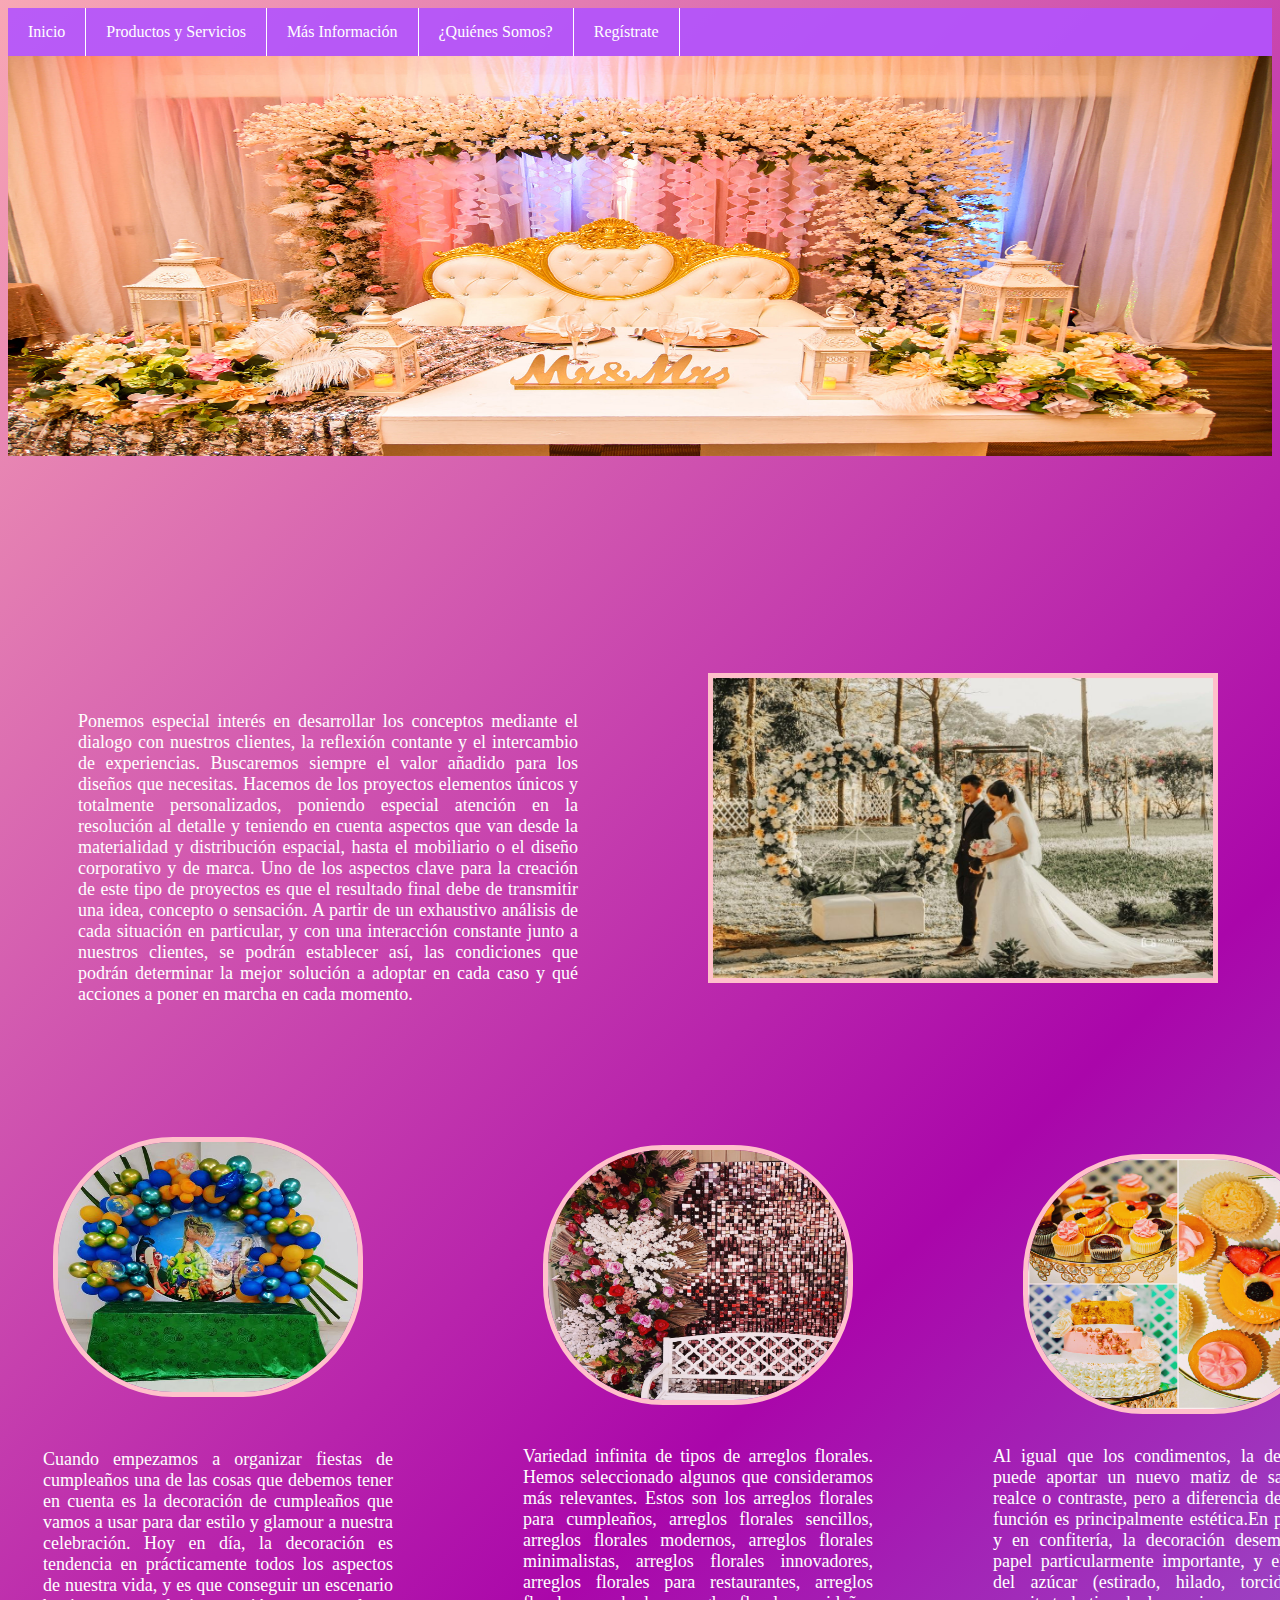
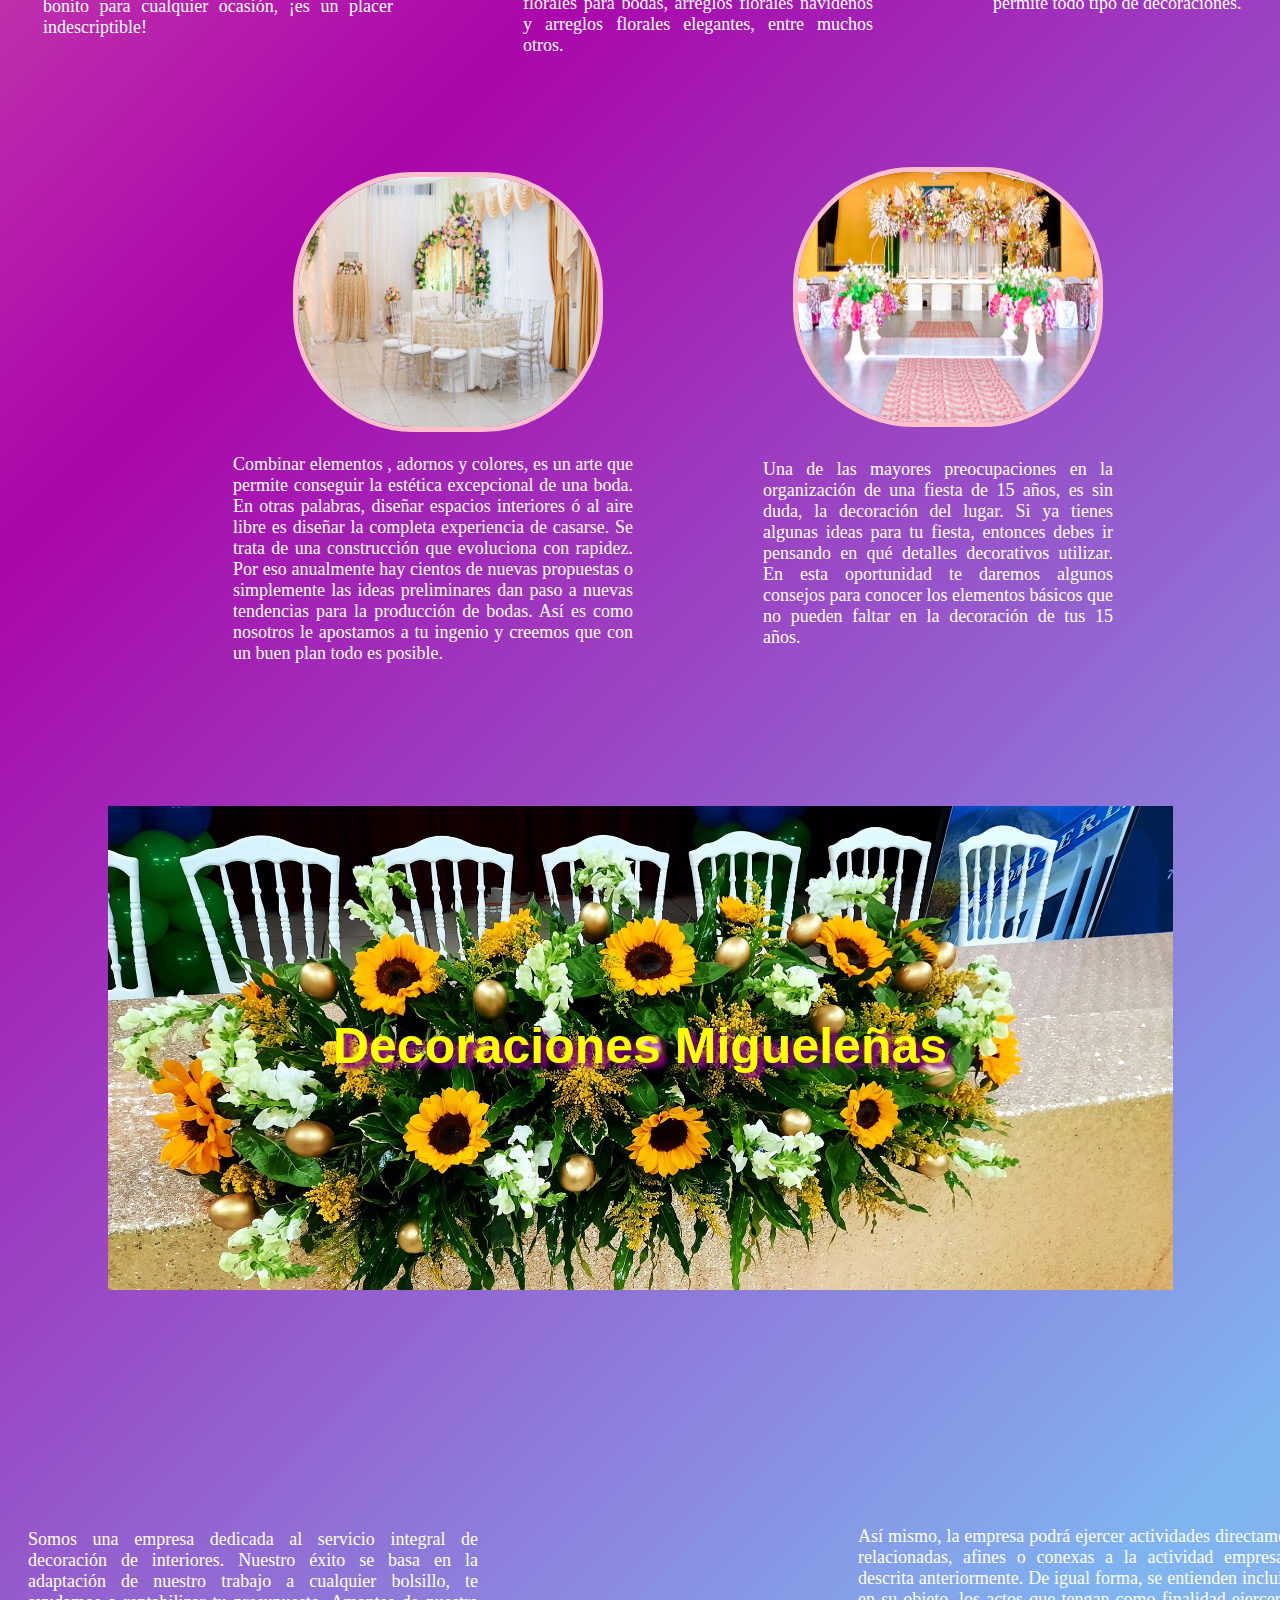
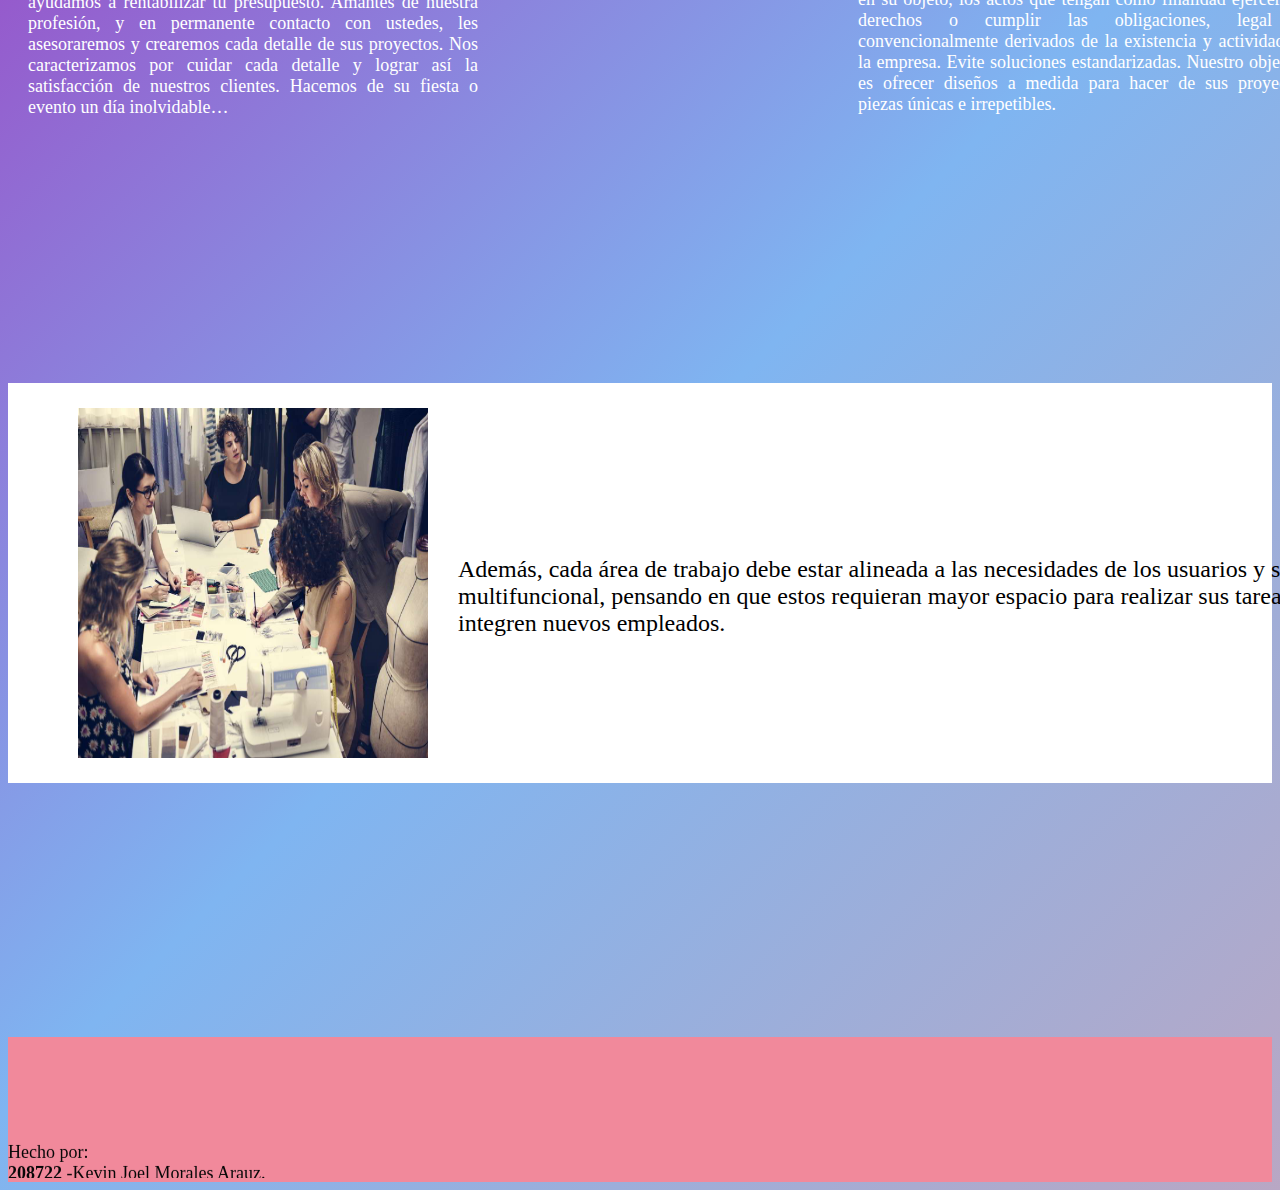
<file: index.html>
<!DOCTYPE html>
<html lang="en">
<head>
    <meta charset="UTF-8">
    <meta http-equiv="X-UA-Compatible" content="IE=edge">
    <meta name="viewport" content="width=device-width, initial-scale=1.0">
    <title>Decoraciones Migueleñas</title>
    <link rel="stylesheet" href="asset/css/index-estilo.css">
    <link rel="stylesheet" href="asset/css/about-estilo.css">
</head>
<body>

    <!-- Div para hacer enlaces con las demas paginas -->
    <header>
        <input type="checkbox" id="bt-menu">
        <label for="bt-menu"><img src="asset/images/menu32/png/003-solicitud.png">
            </label>
            <nav class="menu">
                <ul>
                    <li><a href="index.html">Inicio</a></li>
                    <li><a href="productos.html">Productos y Servicios</a></li>
                    <li><a href="infoplus.html">M&aacute;s Informaci&oacute;n</a></li>
                    <li><a href="nosotros.html">¿Qui&eacute;nes Somos?</a></li>
                    <li><a href="registro.html">Reg&iacute;strate</a></li>
                </ul>
            </nav>
    </header>

<!-- La creacion del banner -->
        <div class="ban">
            <img src="./asset/images/bann.jpg">
        </div>

    <!-- El titulo con marquezina-->
    <marquee direction="left" class="welcome"><h1>Bienvenido a Decoraciones Migueleñas, Sitio Ofical.</h1></marquee>
    <br><br><br>

<!-- Div para el primer parrafo descriptivo -->
<div class="parrafo1">
<h3>Ponemos especial interés en desarrollar los conceptos mediante el dialogo con nuestros clientes, 
    la reflexión contante y el intercambio de experiencias. Buscaremos siempre el valor añadido para los diseños que necesitas.
Hacemos de los proyectos elementos únicos y totalmente personalizados, poniendo especial atención en la resolución al detalle y teniendo en cuenta aspectos que van desde
la materialidad y distribución espacial, hasta el mobiliario o el diseño corporativo y de marca. Uno de los aspectos clave para la creación de este tipo de proyectos es que el resultado final debe de transmitir una idea, concepto o sensación. 
A partir de un exhaustivo análisis de cada situación en particular, y con una interacción constante junto a nuestros clientes, se podrán establecer así, las condiciones que podrán determinar 
la mejor solución a adoptar en cada caso y qué acciones a poner en marcha en cada momento.
</h3></div>

<!-- Colocacion de una imagen -->
<img src="./asset/images/eventos/boda/1.jpg" class="boda1">


<!-- Agregar imagenes con prrafos incluidos -->
<div class="container">
    <img src="./asset/images/eventos/cumpleaños/c1.jpg" class="cumpleaños1" width="300px" height="250px">
<h3 class="name1" style="width:350px;">Cuando empezamos a organizar fiestas de cumpleaños una de las cosas que debemos tener en cuenta es la decoración de cumpleaños que vamos a usar para dar estilo y glamour a nuestra celebración. 
    Hoy en día, la decoración es tendencia en prácticamente todos los aspectos de nuestra vida, 
    y es que conseguir un escenario bonito para cualquier ocasión, ¡es un placer indescriptible!</h3>
<br>

    <img src="./asset/images/eventos/decoracion/3.jpg" class="floral1" width="300px" height="250px">
    <h3 class="name2" style="width: 350px;">Variedad infinita de tipos de arreglos florales. Hemos seleccionado algunos que consideramos más relevantes. Estos son los arreglos florales para cumpleaños, 
        arreglos florales sencillos, arreglos florales modernos, arreglos florales minimalistas, 
        arreglos florales innovadores, arreglos florales para restaurantes, arreglos florales para bodas, arreglos florales navideños y arreglos florales elegantes, entre muchos otros.</h3>

    
    <img src="./asset/images/eventos/decoracion/premiun2.jpg" class="comida1" width="300px" height="250px">
    <h3 class="name3" style="width: 350px;">Al igual que los condimentos, la decoración puede aportar un nuevo matiz de sabor que realce o contraste, pero a diferencia de éste, 
        su función es principalmente estética.En pastelería y en confitería, la decoración desempeña un papel particularmente importante, y el trabajo del azúcar (estirado, hi­lado, torcido, etc.) permite todo tipo de decoraciones.
    </h3>

    <img src="./asset/images/eventos/boda/new5.jpg" class="casamiento1" width="300px" height="250px">
    <h3 class="name4" style="width: 400px;">Combinar elementos , adornos y colores, es un arte que permite conseguir la estética excepcional de una boda.  En otras palabras, diseñar espacios interiores ó al aire libre es diseñar la completa experiencia de casarse. 
        Se trata de una construcción que evoluciona con rapidez. Por eso anualmente hay cientos de nuevas propuestas o simplemente las ideas preliminares dan paso a nuevas tendencias para la producción de bodas.  
        Así es como nosotros le apostamos a tu ingenio y creemos que con un buen plan todo es posible.</h3>


    <img src="./asset/images/eventos/Fiesta rosa/2.jpg" class="quinceaños1" width="300px" height="250px">
    <h3 class="name5" style="width: 350px;">Una de las mayores preocupaciones en la organización de una fiesta de 15 años, es sin duda, la decoración del lugar. Si ya tienes algunas ideas para tu fiesta, entonces debes ir pensando en qué detalles decorativos utilizar. 
        En esta oportunidad te daremos algunos 
        consejos para conocer los elementos básicos que no pueden faltar en la decoración de tus 15 años.</h3>
</div>
<br>
<!-- Nuestro slaider -->
<div class="slaider">

    <ul>
        
        <li><img src="aniver6.jpg" alt="" width="900px" height="600px"> </li>
         <li><img src="s.jpg" alt=""  width="900px" height="600px"></li>
        <li><img src="men5.jpg" alt=""  width="900px" height="600px"></li>
        <li><img src="ss.jpg" alt=""  width="900px" height="600px"></li>
    </ul>


</div>
<!-- Texto dentro del slaider -->
<div class="text">
    <h1>Decoraciones Migueleñas</h1>
</div>

<!-- Un poco mas de parrafos -->
<div class="content">
<h3 style="width: 450px" class="text1">Somos una empresa dedicada al servicio integral de decoración de interiores. Nuestro éxito se basa en la adaptación de nuestro trabajo a cualquier bolsillo, te ayudamos a rentabilizar tu presupuesto. 
    Amantes de nuestra profesión, y en permanente contacto con ustedes, 
    les asesoraremos y crearemos cada detalle de sus proyectos. Nos caracterizamos por cuidar cada detalle y lograr así la satisfacción de nuestros clientes. 
    Hacemos de su fiesta o evento un día inolvidable…</h3>

    <h3 style="width: 450px" class="text2">Así mismo, la empresa podrá ejercer actividades directamente relacionadas, afines o conexas a la actividad empresarial descrita anteriormente.
        De igual forma, se entienden incluidos en su objeto, los actos que tengan como finalidad ejercer los derechos o cumplir las obligaciones, 
        legal o convencionalmente derivados de la existencia y actividad de la empresa. Evite soluciones estandarizadas. Nuestro objetivo es ofrecer diseños a medida para hacer de sus proyectos piezas únicas e irrepetibles.

    </h3>
    <!--Div para agregar imagenes y texto en un contenedor -->
</div>
<br><br><br>
<div class="container2_0">
<img src="trabaj.jpg" alt="" class="trabajo">

<p class="pa">Además, cada área de trabajo debe estar alineada a las necesidades de los usuarios y ser multifuncional, 
    pensando en que estos requieran mayor espacio para realizar sus tareas o se integren nuevos empleados.</p>
</div>
<!-- Marquezina con direccion arriba, con nuestros creditos -->
    <br><br><br>
    <footer style="background-color: rgb(241, 137, 155); " class="margen">
        <marquee direction="up" style="color: rgb(7, 7, 7);"  >
            <h3>Hecho por: <br>
                <b> 208722</b> -Kevin Joel Morales Arauz. <br>
                <b> 183922</b> -Cesar Alexander Fuentes Gómez. <br>
                <b> 181522</b> -Yodys Nahúm Franco Pérez.<br>
                <b> 184522</b> -Walter Ernesto Guzmán Flores.<br>
            </h3>
        </marquee>
    </footer>
    </body>
</html>
</file>
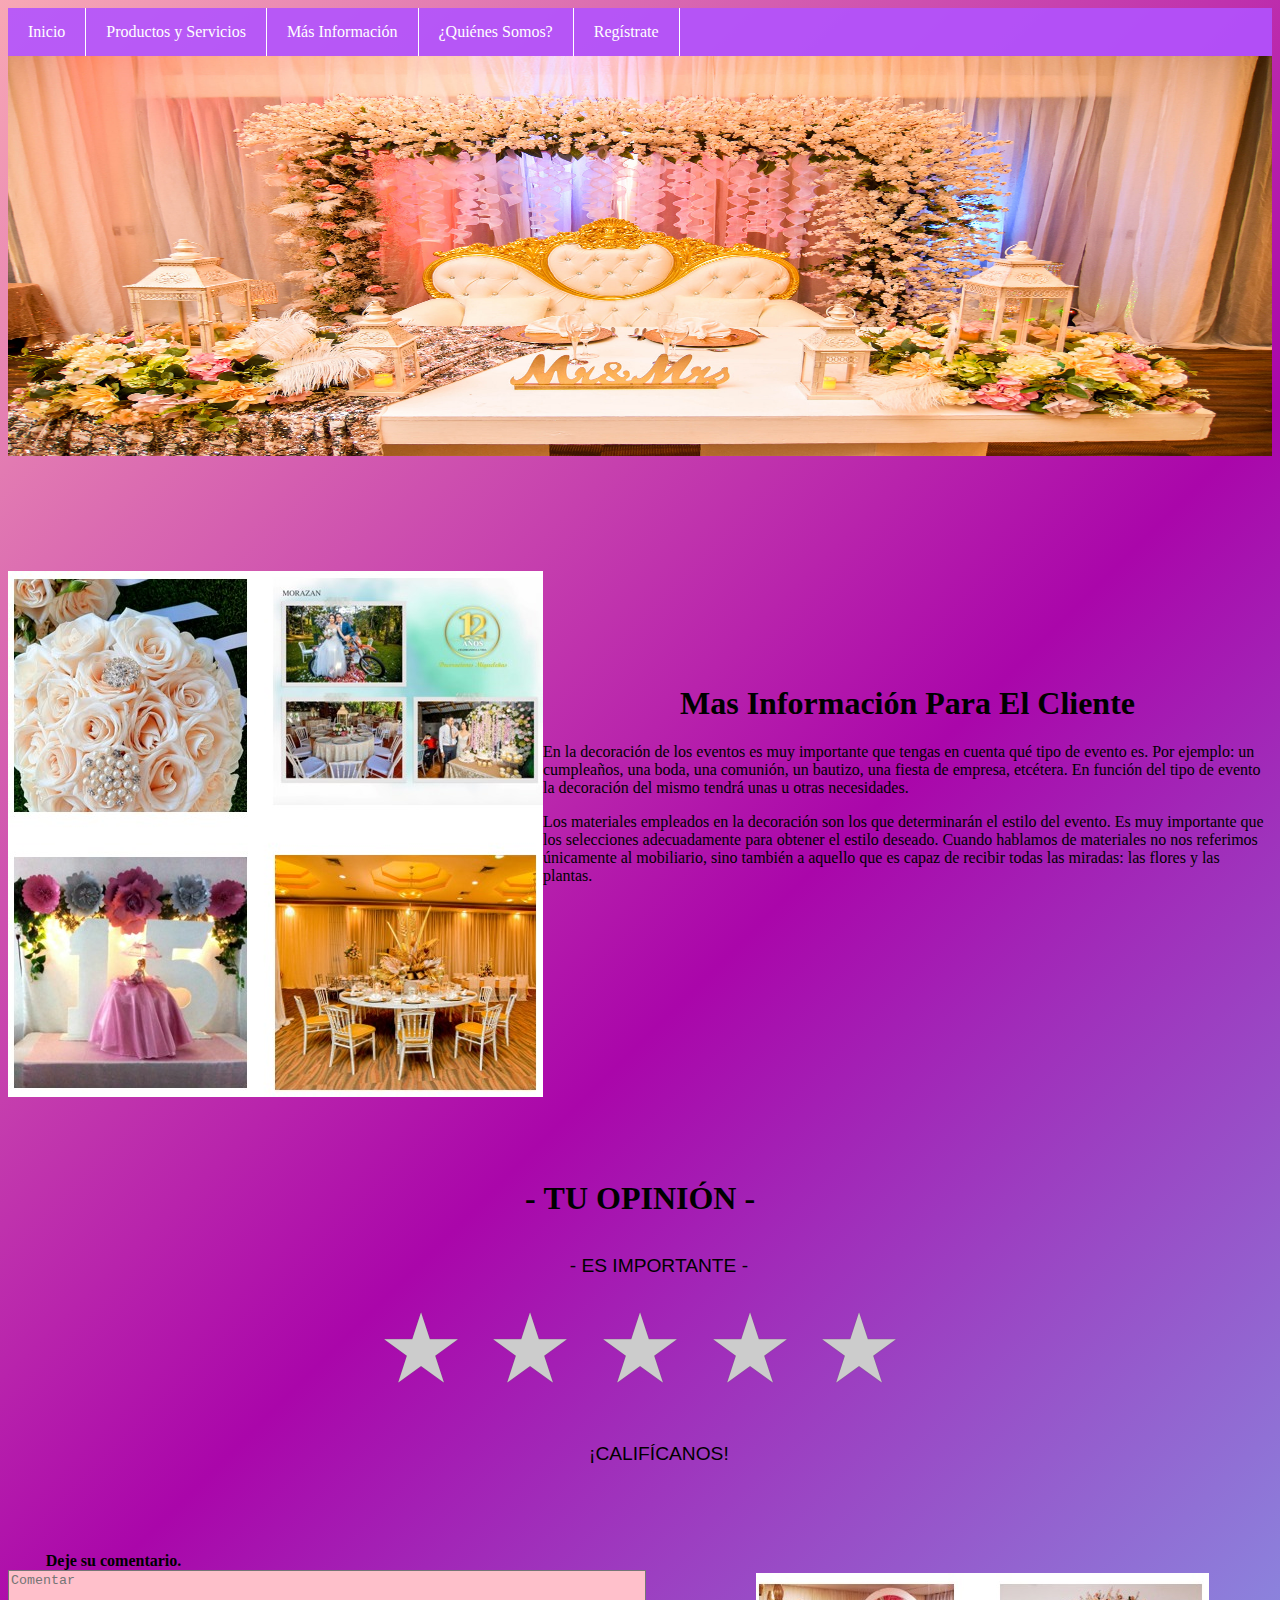
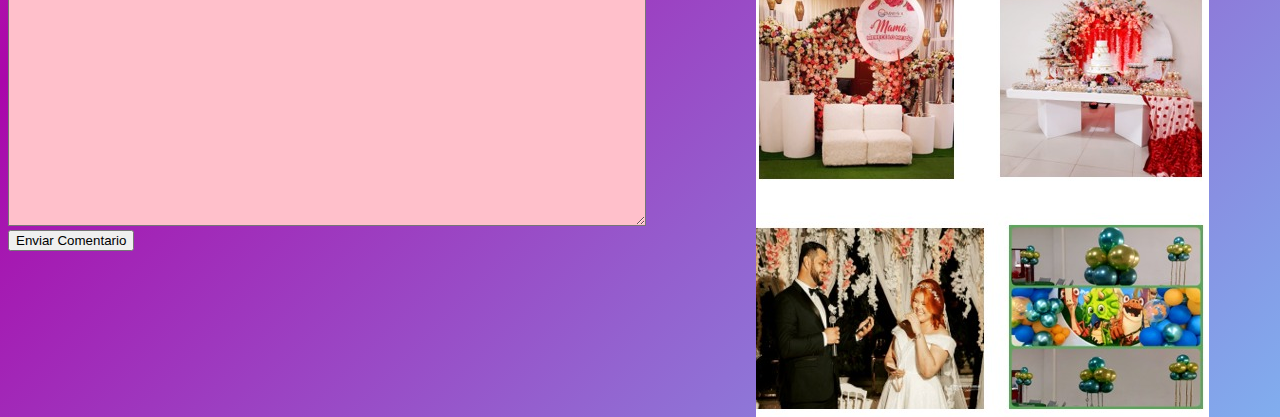
<file: infoplus.html>
<!DOCTYPE html>
<html lang="en">
<head>
    <meta charset="UTF-8">
    <meta http-equiv="X-UA-Compatible" content="IE=edge">
    <meta name="viewport" content="width=device-width, initial-scale=1.0">
    <title>Decoraciones Migueleñas</title>
    <link rel="stylesheet" href="asset/css/about-estilo.css">
    <link rel="stylesheet" href="asset/css/infoplus_estilo.css">
    
</head>
        <body>
            <header>
                <input type="checkbox" id="bt-menu">
                <label for="bt-menu"><img src="asset/images/menu32/png/003-solicitud.png">
                    </label>
                    <nav class="menu">
                        <ul>
                            <li><a href="index.html">Inicio</a></li>
                            <li><a href="productos.html">Productos y Servicios</a></li>
                            <li><a href="infoplus.html">M&aacute;s Informaci&oacute;n</a></li>
                            <li><a href="nosotros.html">¿Qui&eacute;nes Somos?</a></li>
                            <li><a href="registro.html">Reg&iacute;strate</a></li>
                        </ul>
                    </nav>
            </header>
            <div class="ban">
                <img src="./asset/images/bann.jpg">
            </div>
    <br><br><br><br><br>
<div>
<div>
    <img  src="./asset/images/eventos/decoracion/IMG00.jpeg" align="left" >
</div>
<div>
        <h1>Mas Informaci&oacute;n Para El Cliente</h1>
        <p>En la decoración de los eventos es muy importante que tengas en cuenta qué tipo de evento es. Por ejemplo: un cumpleaños, una boda, una comunión, un bautizo, una fiesta de empresa, etcétera. En función del tipo de evento la decoración del mismo tendrá unas u otras necesidades.</p>
        <p>Los materiales empleados en la decoración son los que determinarán el estilo del evento. Es muy importante que los selecciones adecuadamente para obtener el estilo deseado. Cuando hablamos de materiales no nos referimos únicamente al mobiliario, sino también a aquello que es capaz de recibir todas las miradas: las flores y las plantas.</p>
    </div>
</div>
<br><br><br><br><br><br><br><br>
    <div class="rating" style="text-align:center ;">
        <center><h1>- TU OPINI&Oacute;N -</h1>
        <h2>- ES IMPORTANTE -</h2></center>
            <span>★</span>
            <span>★</span>
            <span>★</span>
            <span>★</span>
            <span>★</span>
            <h2>!CALIF&Iacute;CANOS¡</h2>
        </div>
        <br><br><br><br>
        <div>
            <label><b>Deje su comentario.</b></label><br>
            <textarea placeholder="Comentar" class="tres" name="Comentario"></textarea>
        </div>
        <button onclick="fin()">Enviar Comentario</button>
        <div class="img" >
            <img src="./asset/images/eventos/decoracion/IMG01.jpeg" align="right"class="cuatro">
        </div>
        <script>
            function fin(){
            var resultados="";
                resultados += "Comentario: " + document.all.Comentario.value;
                alert(resultados);
            }
        </script>


    </body>
</html>
</file>
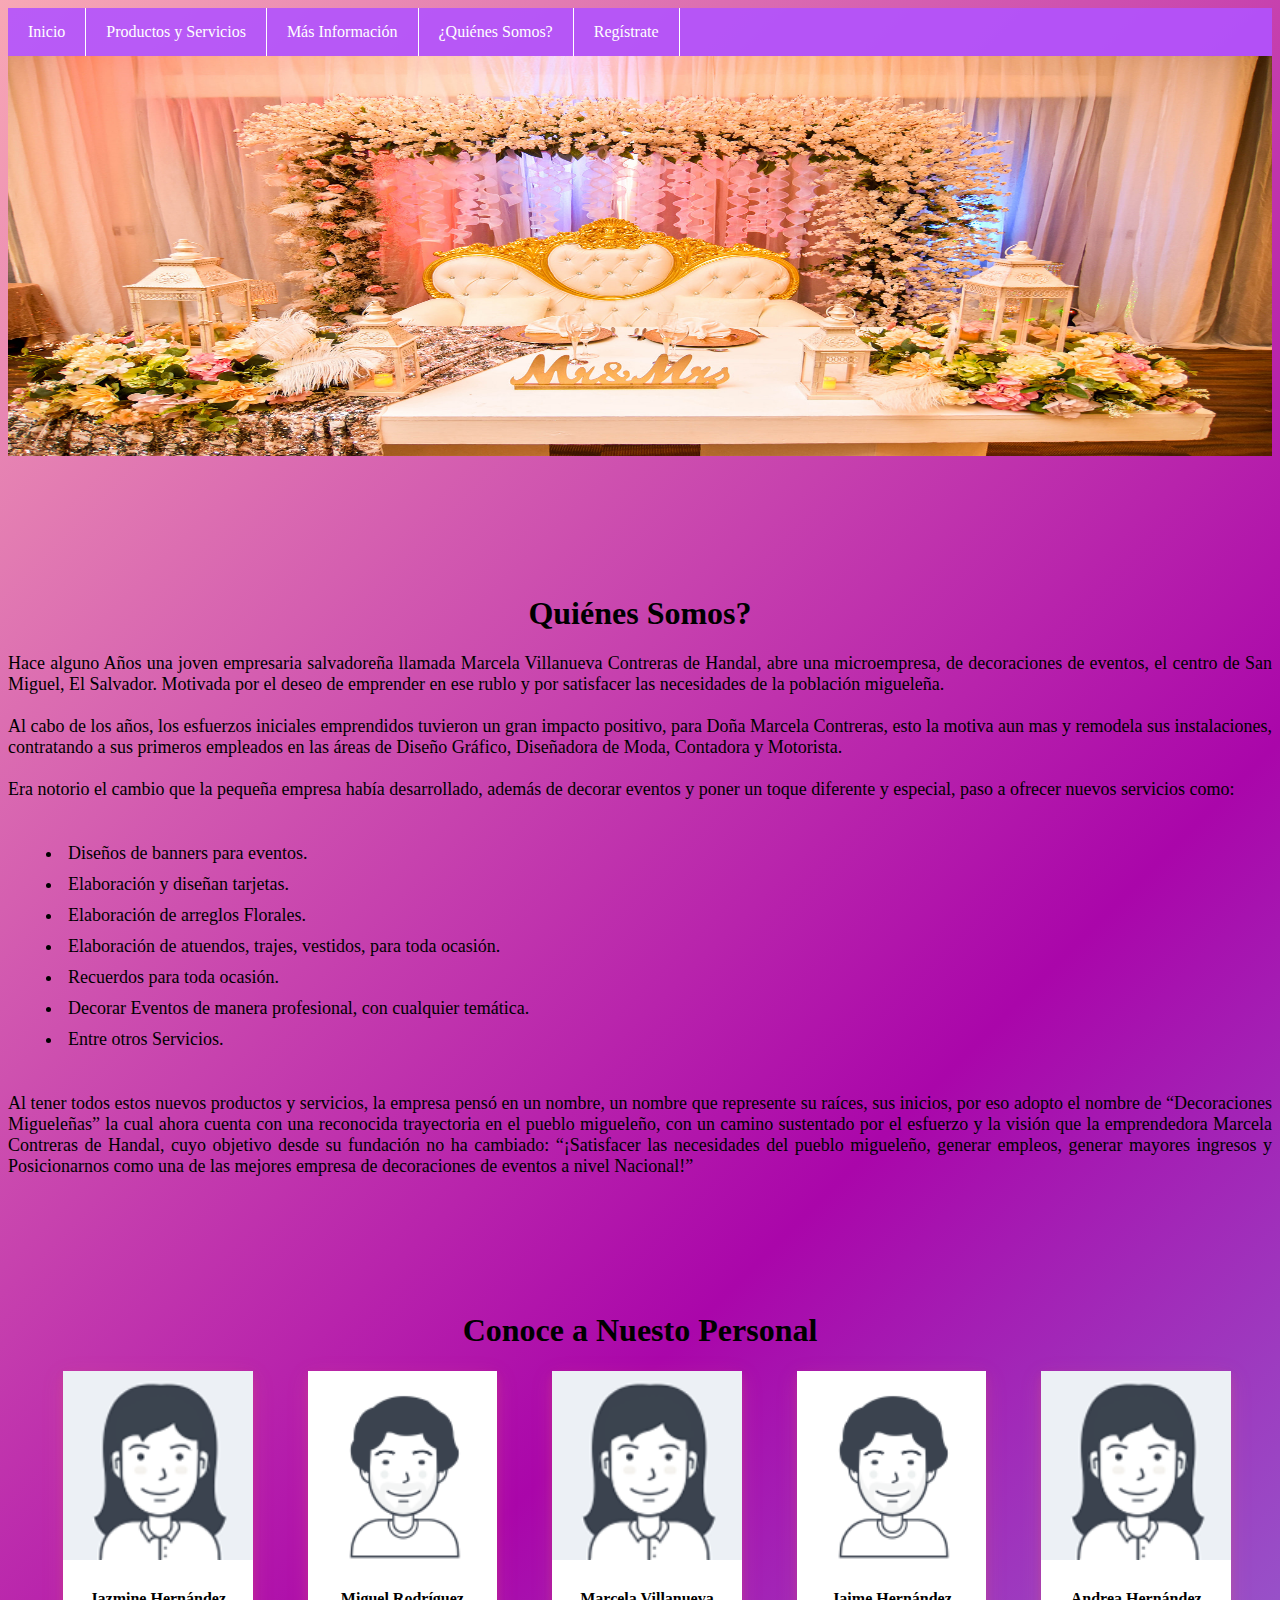
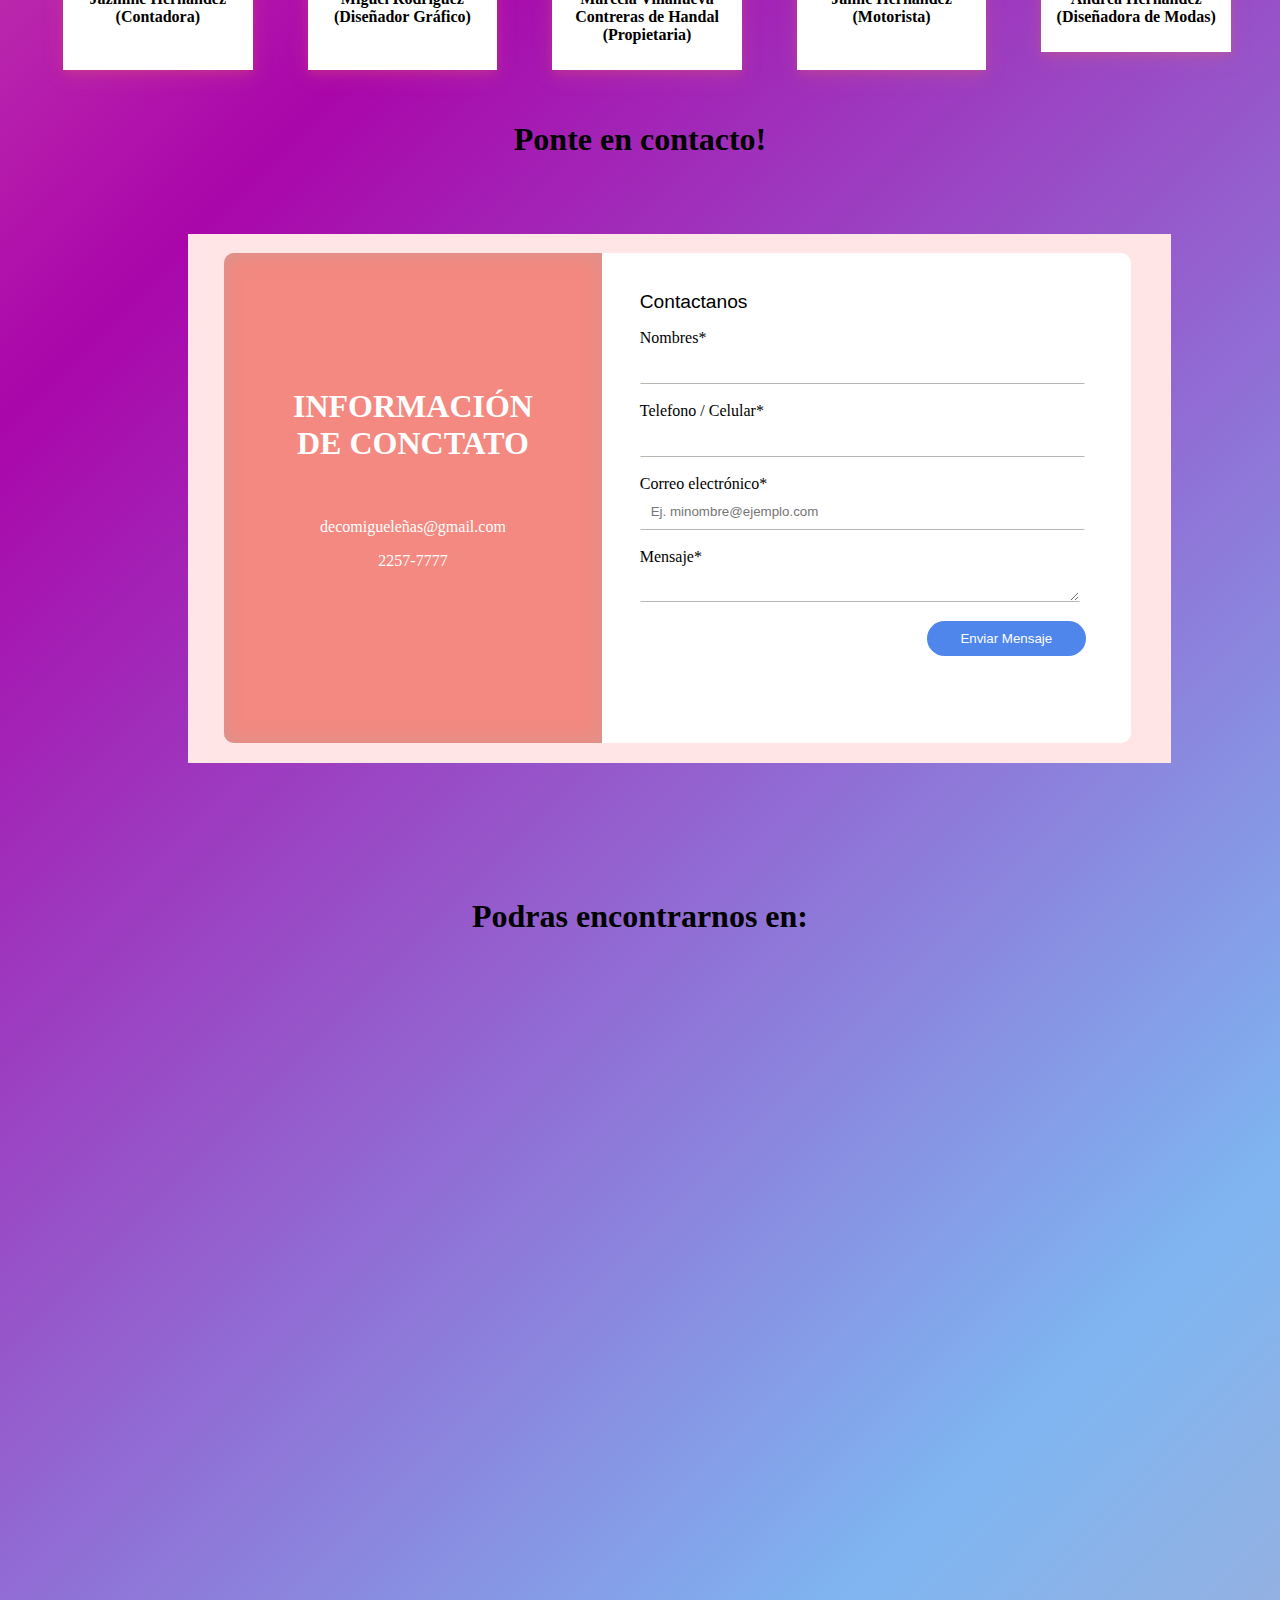
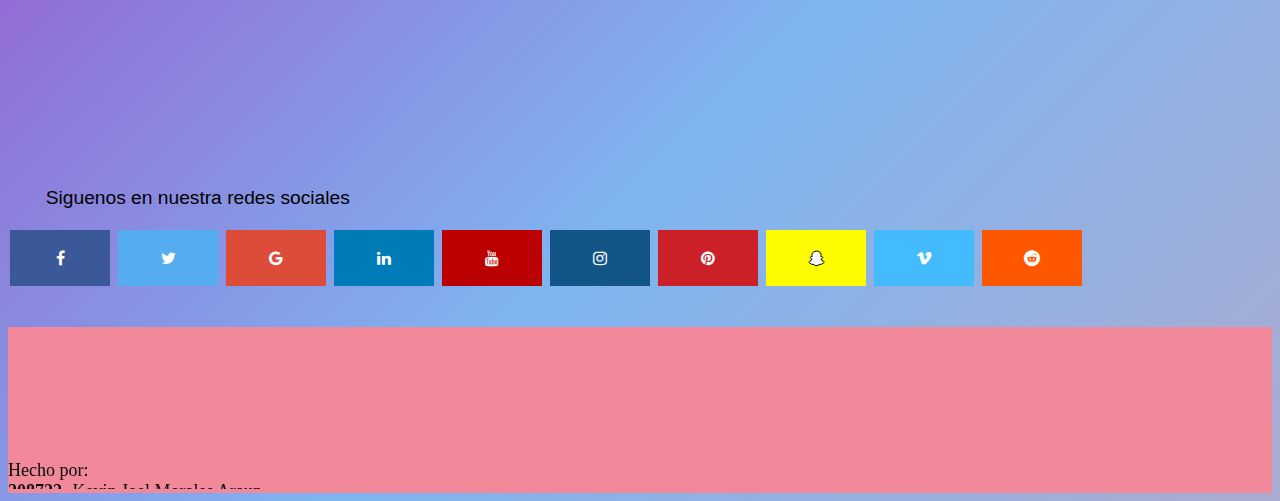
<file: nosotros.html>
<!DOCTYPE html>
<html lang="en">
<head>
    <meta charset="UTF-8">
    <meta http-equiv="X-UA-Compatible" content="IE=edge">
    <meta name="viewport" content="width=device-width, initial-scale=1.0">
    <title>Decoraciones Miguele&ntilde;as</title>
    <link rel="stylesheet" href="./asset/css/about-estilo.css">
    <script src="./asset/js/about-java.js"></script>
    <link rel="stylesheet" href="https://cdnjs.cloudflare.com/ajax/libs/font-awesome/4.7.0/css/font-awesome.min.css">
</head>
    <body>
        <header>
            <input type="checkbox" id="bt-menu">
            <label for="bt-menu"><img src="asset/images/menu32/png/003-solicitud.png">
                </label>
                <nav class="menu">
                    <ul>
                        <li><a href="index.html">Inicio</a></li>
                        <li><a href="productos.html">Productos y Servicios</a></li>
                        <li><a href="infoplus.html">M&aacute;s Informaci&oacute;n</a></li>
                        <li><a href="nosotros.html">¿Qui&eacute;nes Somos?</a></li>
                        <li><a href="registro.html">Reg&iacute;strate</a></li>
                    </ul>
                </nav>
        </header>
        <div class="ban">
            <img src="./asset/images/bann.jpg">
        </div>
    <h1>Qui&eacute;nes Somos?</h1>

    <h3>Hace alguno A&ntilde;os una joven empresaria salvadore&ntilde;a llamada Marcela Villanueva Contreras de Handal,
    abre una microempresa, de decoraciones de eventos, el centro de San Miguel, El Salvador. Motivada  
    por el deseo de emprender en ese rublo y por satisfacer las necesidades de la poblaci&oacute;n miguele&ntilde;a.
    <br><br>
    Al cabo de los a&ntilde;os, los esfuerzos iniciales emprendidos tuvieron un gran impacto positivo, para 
    Do&ntilde;a Marcela Contreras, esto la motiva aun mas y remodela sus instalaciones, contratando a sus 
    primeros empleados en las &aacute;reas de Dise&ntilde;o Gr&aacute;fico, Dise&ntilde;adora de Moda, Contadora y Motorista.
    <br><br>
    Era notorio el cambio que la peque&ntilde;a empresa hab&iacute;a desarrollado, adem&aacute;s de decorar eventos y 
    poner un toque diferente y especial, paso a ofrecer nuevos servicios como:
    </h3>

    <ul class="list"> 
        <li>Dise&ntilde;os de banners para eventos.</li>
        <li>Elaboraci&oacute;n y dise&ntilde;an tarjetas.</li>
        <li>Elaboraci&oacute;n de arreglos Florales.</li>
        <li>Elaboraci&oacute;n de atuendos, trajes, vestidos, para toda ocasi&oacute;n.</li>
        <li>Recuerdos para toda ocasi&oacute;n.</li>
        <li>Decorar Eventos de manera profesional, con cualquier tem&aacute;tica.</li>
        <li>Entre otros Servicios.</li>
    </ul>
    <h3>Al tener todos estos nuevos productos y servicios, la empresa pens&oacute; en un nombre, un nombre que 
        represente su ra&iacute;ces, sus inicios, por eso adopto el nombre de “Decoraciones Miguele&ntilde;as” la cual 
        ahora cuenta con una reconocida trayectoria en el pueblo miguele&ntilde;o, con un camino sustentado por 
        el esfuerzo y la visi&oacute;n que la emprendedora Marcela Contreras de Handal, cuyo objetivo desde su fundaci&oacute;n 
        no ha cambiado: “¡Satisfacer las necesidades del pueblo miguele&ntilde;o, generar empleos, generar mayores ingresos 
        y Posicionarnos como una de las mejores empresa de decoraciones de eventos a nivel Nacional!”
    </h3>
        
<div>
    <b><h1>Conoce a Nuesto Personal</h1>
        <div class="empleado">
            <img src="./asset/images/Empleados/2.png" alt="Contadora" style="width:100%" class="img">
            <div class="container2">
                <p>Jazmine Hernández<br>(Contadora)<br><br></p>
            </div>
        </div>
        

        <div class="empleado">
            <img src="./asset/images/Empleados/1.png" alt="Diseñador Gráfico" style="width:100%" class="img">
            <div class="container2">
                <p>Miguel Rodríguez <br>(Diseñador Gráfico) <br><br> </p>
            </div>
        </div>

        <div class="empleado">
            <img src="./asset/images/Empleados/2.png" alt="Propietaria" style="width:100%" class="img">
            <div class="container2">
                <p>Marcela Villanueva Contreras de Handal <br> (Propietaria)</p>
            </div>
        </div>

        <div class="empleado">
            <img src="./asset/images/Empleados/1.png" alt="Motorista" style="width:100%" class="img">
            <div class="container2">
                <p>Jaime Hernández <br> (Motorista)<br><br> </p>
            </div>
        </div>

        <div class="empleado">
            <img src="./asset/images/Empleados/2.png" alt="Diseñadora de Modas" style="width:100%" class="img">
            <div class="container2">
                <p>Andrea Hernández <br> (Diseñadora de Modas)</p>
            </div>
        </div></b>
</div>
<br><br><br><br><br><br><br><br><br><br><br><br>


        <h1>Ponte en contacto!</h1>
        <div class="container1">
            <div  class="div1">
                <h1>INFORMACI&Oacute;N <br> DE CONCTATO</h1>
                <p class="disp">decomigueleñas@gmail.com</p>
                <p>2257-7777</p>
            </div>
            <div class="div2">
                <h2>Contactanos</h2>
                <div>
                    <form method="post">
                    <label name="nombre">Nombres*</label>
                    <br>
                    <input type="text" name="nombres" id="nombre"/>
                    <br><br>
                    <label name="tel">Telefono / Celular*</label>
                    <br>
                    <input type="text" name="telefono" id="telefono"/>
                    <br><br>
                    <label name="correo">Correo electr&oacute;nico*</label>
                    <br>
                    <input type="email" name="correo" id="correo" placeholder="Ej. minombre@ejemplo.com">
                    <br><br>
                    <label name="msj">Mensaje*</label>
                    <textarea class="comenta" name="comentario" id="comentario"></textarea>
                    <br>
                    <input class="boton" type="button" value="Enviar Mensaje" onclick="validar();"/>
                    </form>
                </div>
            </div>
        </div>
        <h1>Podras encontrarnos en:</h1>
        <div class="container">
            <div class="map"><iframe src="https://www.google.com/maps/embed?pb=!1m18!1m12!1m3!1d3879.
                861634089501!2d-88.1802298128605!3d13.482622499791816!2m3!1f0!2f0!3f0!3m2!1i1024!2i768!4f13.
                1!3m3!1m2!1s0x8f7b2b422cd8c9d9%3A0x53136e22c3bc7ab0!2sDivertifiesta!5e0!3m2!1ses-419!2ssv!4v
                1654787309120!5m2!1ses-419!2ssv" allowfullscreen></iframe>
            </div>
        </div>
        <h2>Siguenos en nuestra redes sociales</h2>
        <a href="#" class="fa fa-facebook"></a>
        <a href="#" class="fa fa-twitter"></a>
        <a href="#" class="fa fa-google"></a>
        <a href="#" class="fa fa-linkedin"></a>
        <a href="#" class="fa fa-youtube"></a>
        <a href="#" class="fa fa-instagram"></a>
        <a href="#" class="fa fa-pinterest"></a>
        <a href="#" class="fa fa-snapchat-ghost"></a>
        <a href="#" class="fa fa-vimeo"></a>
        <a href="#" class="fa fa-reddit"></a>
        <br><br><br>
        <!-- Marquezina con direccion arriba, con nuestros creditos -->

    </footer>
    <footer class="fin">
        <marquee direction="up" class="marq">
            <h3>Hecho por: <br>
                <b> 208722</b> -Kevin Joel Morales Arauz. <br>
                <b> 183922</b> -Cesar Alexander Fuentes G&oacute;mez. <br>
                <b> 181522</b> -Yodys Nah&uacute;m Franco P&eacute;rez.<br>
                <b> 184522</b> -Walter Ernesto Guzm&aacute;n Flores.<br>
                <b> 189622</b> -Edwin Armando Ch&aacute;vez Trejo.<br>
            </h3>
        </marquee>
    </footer>
    </body>
</html>
</file>
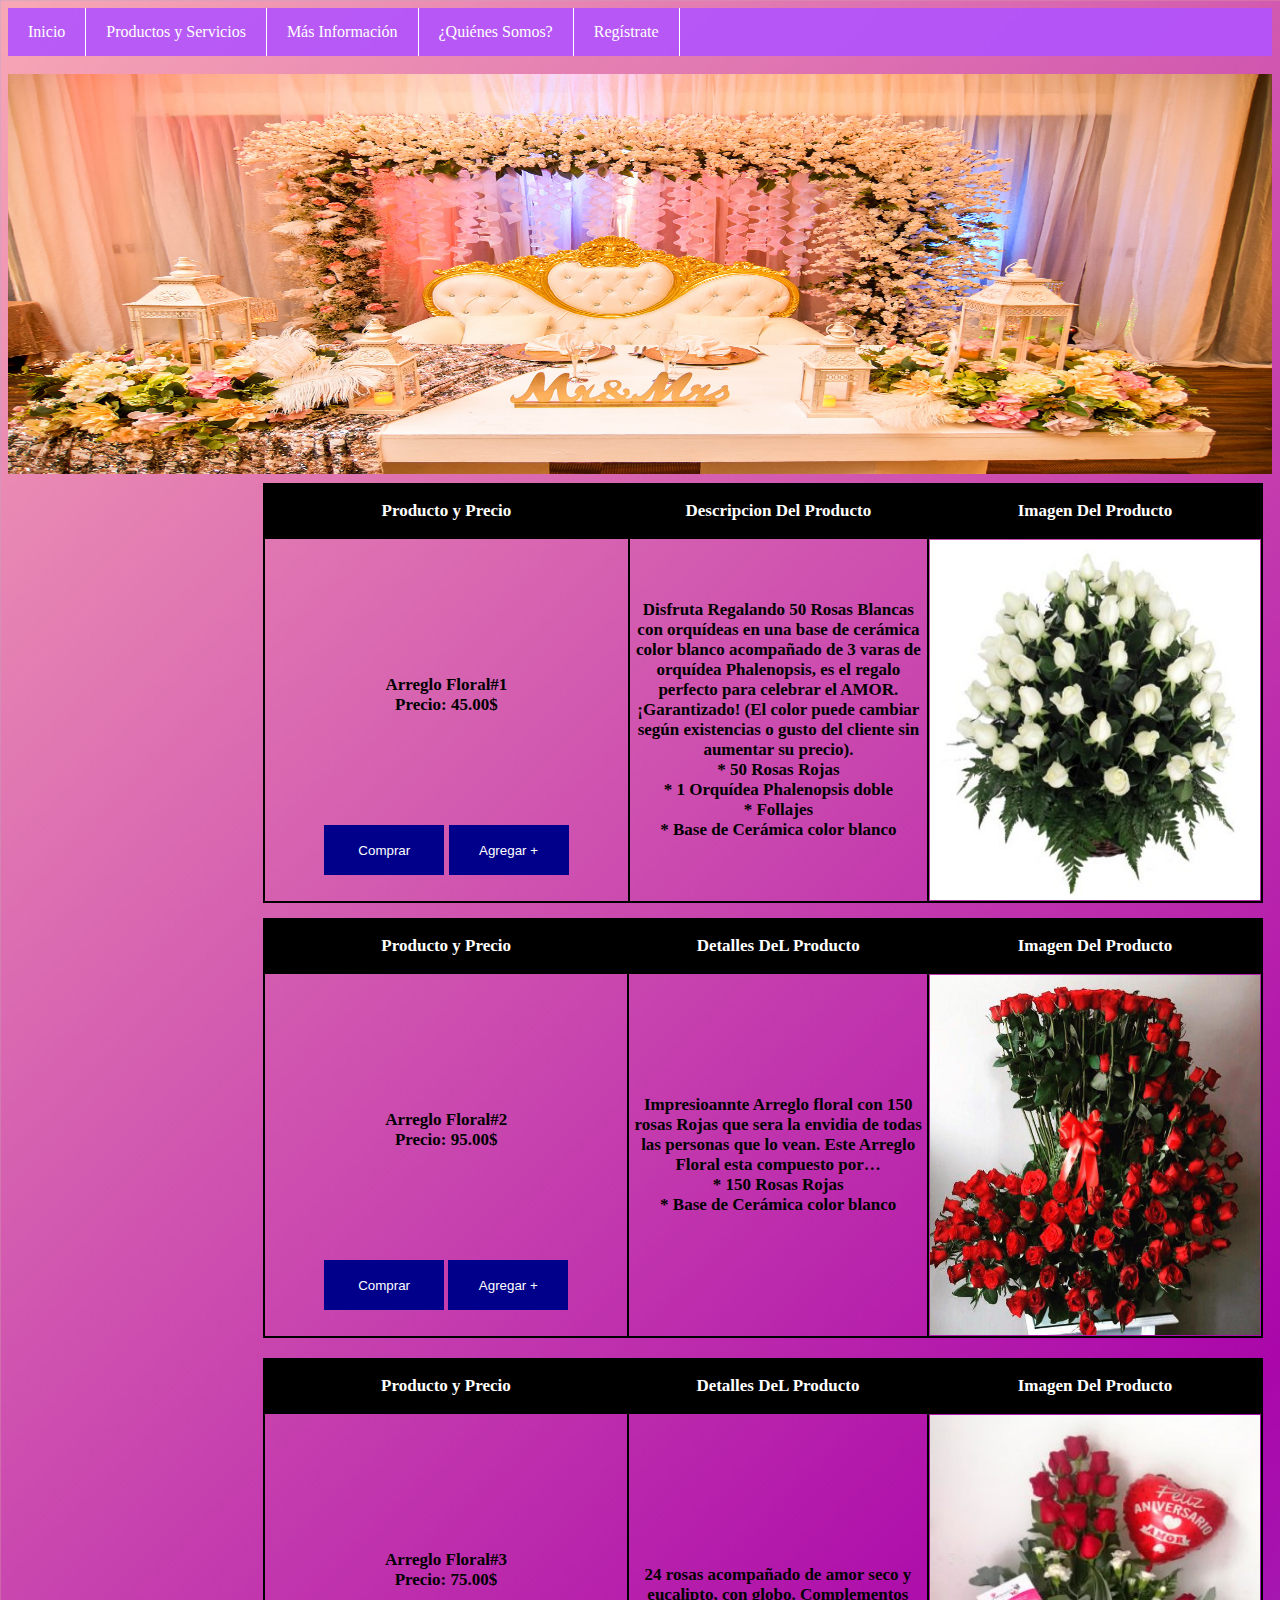
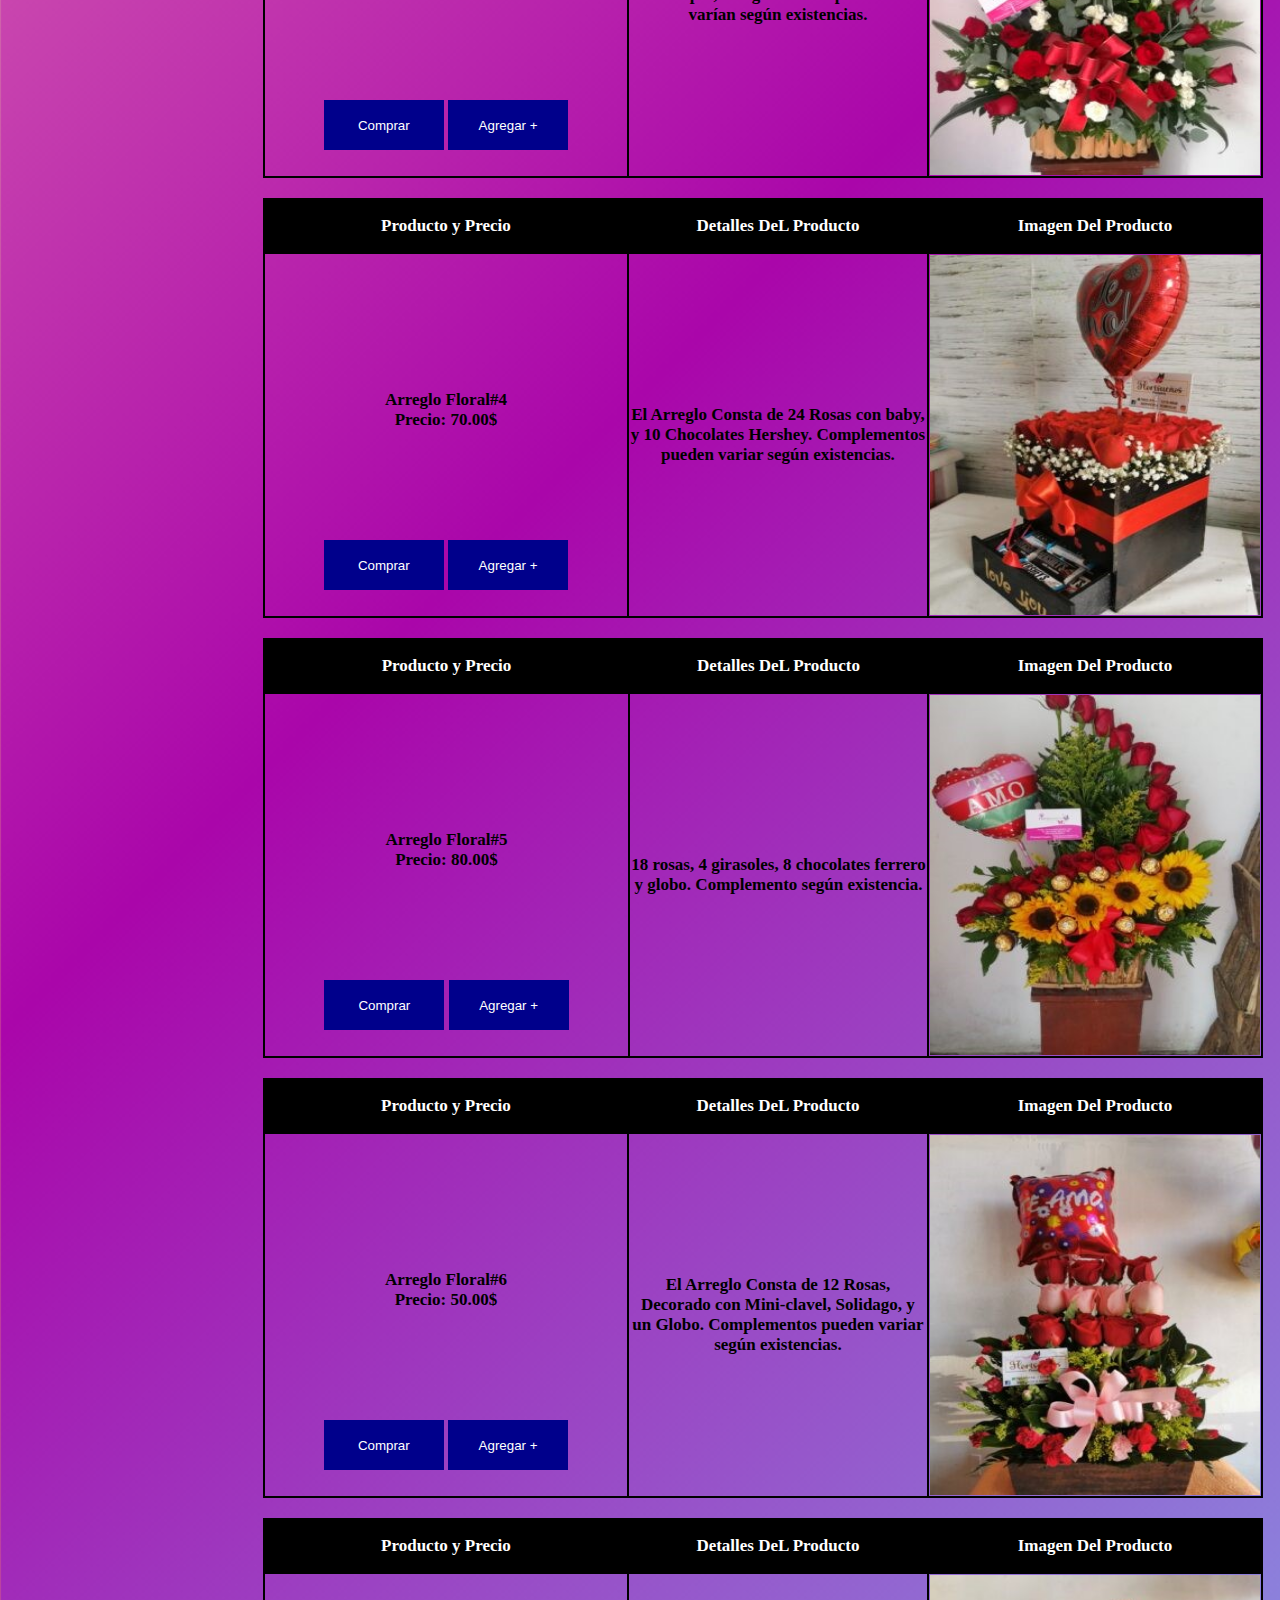
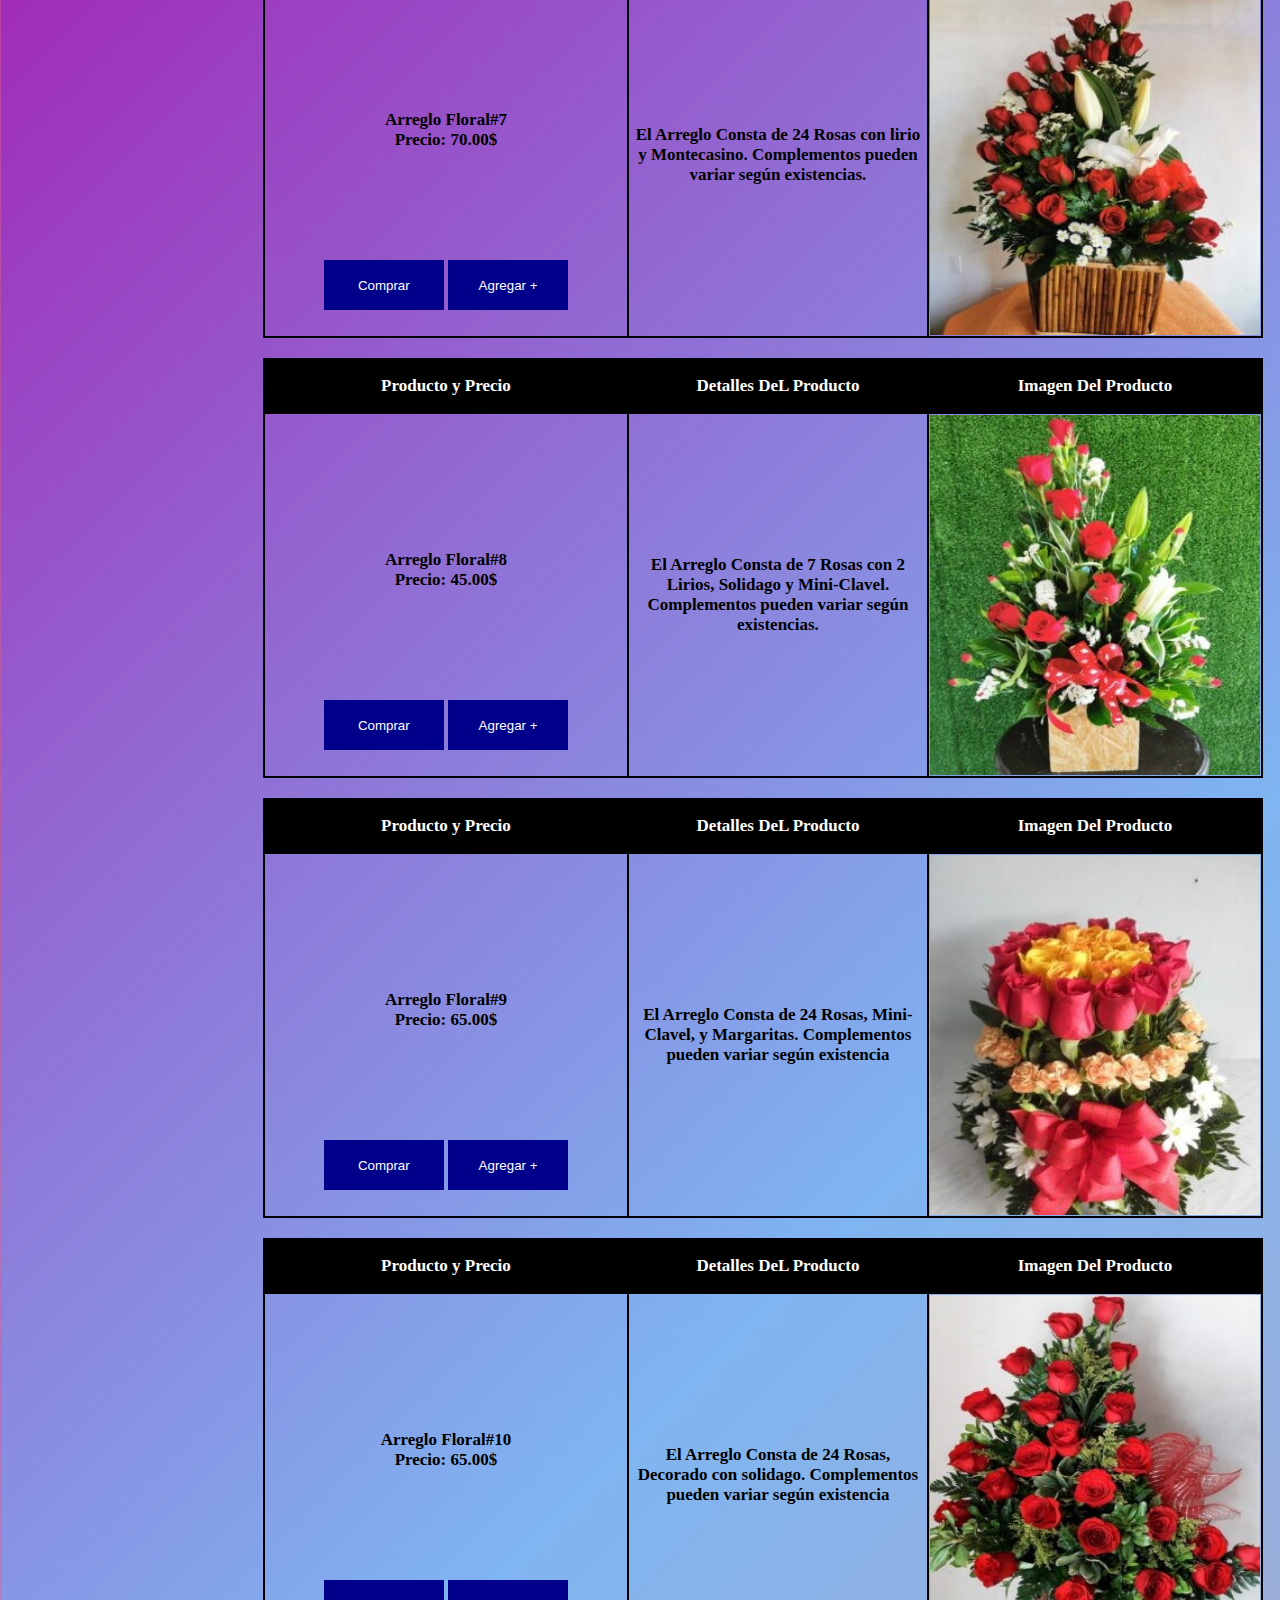
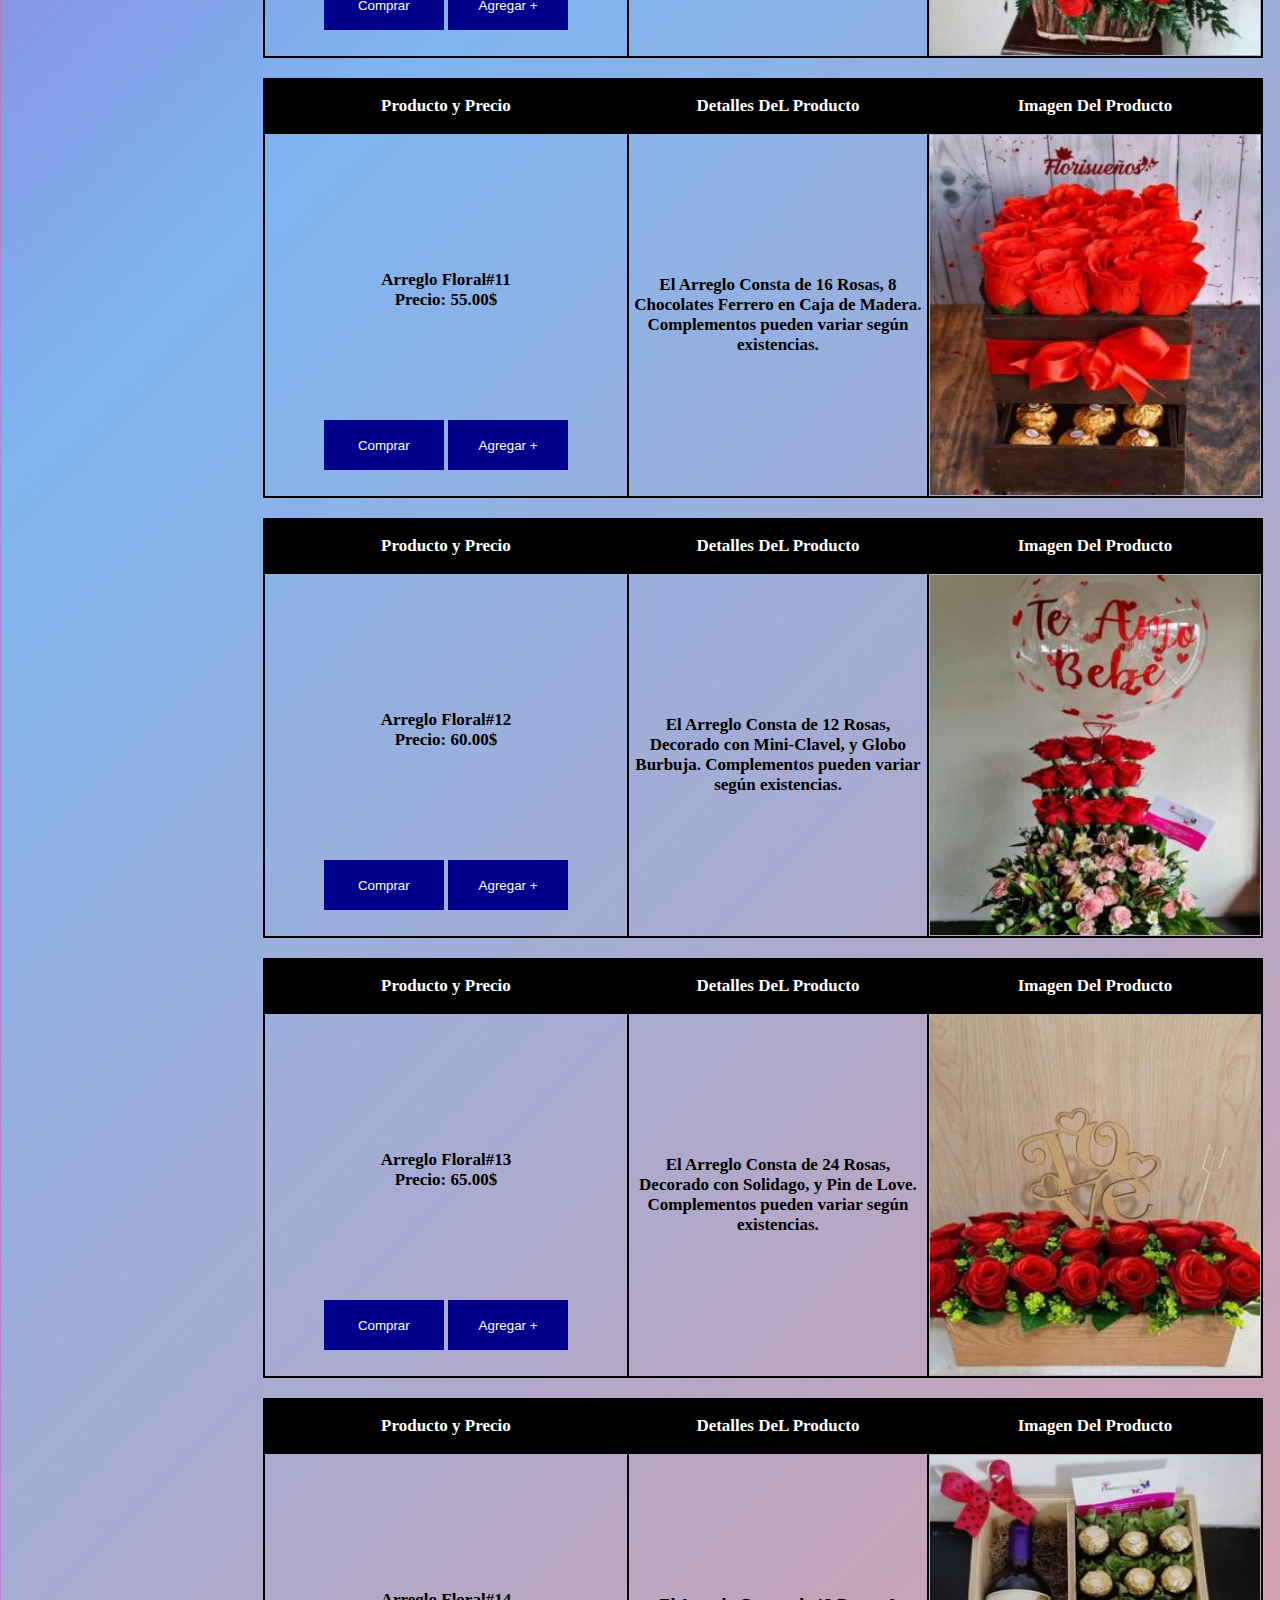
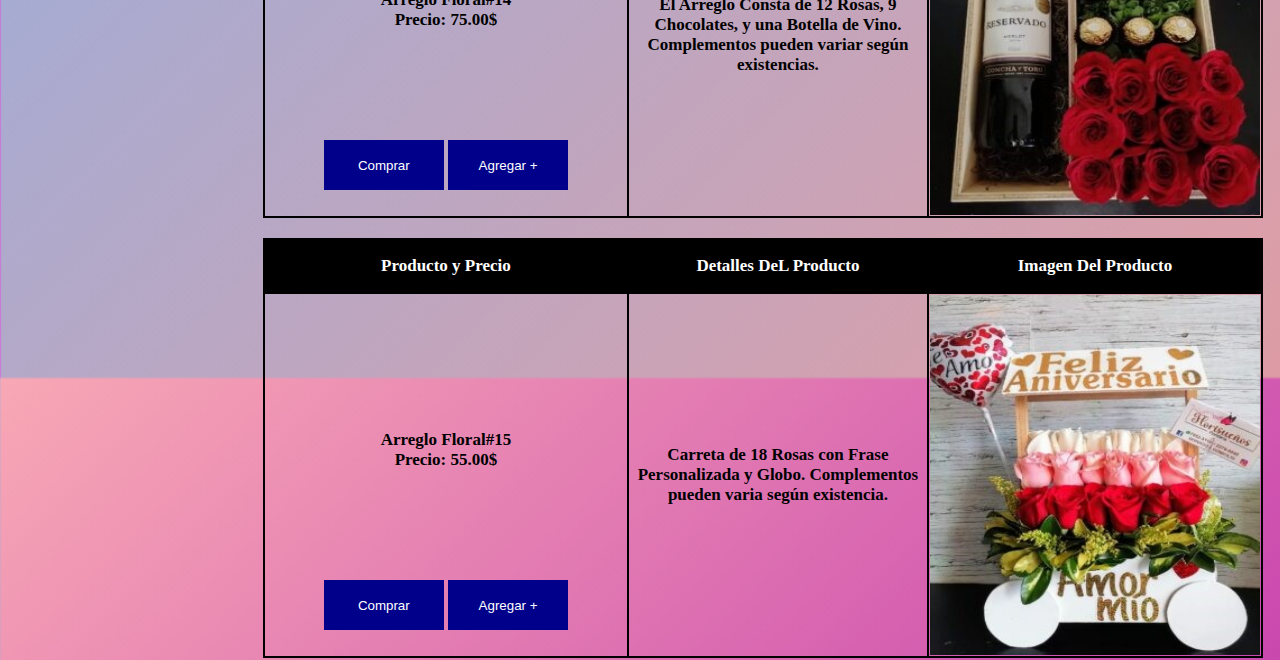
<file: productos.html>
<!DOCTYPE html>
<html lang="en">
<head>
    <meta charset="UTF-8">
    <meta http-equiv="X-UA-Compatible" content="IE=edge">
    <meta name="viewport" content="width=device-width, initial-scale=1.0">
    <title>Decoraciones Miguele&ntilde;as</title>
    <style>
    table, th, td {
  border: 2px solid black; 
  border-collapse: collapse;
}
td, th, h1,p{
    font-size: 17px;
    font-family: "Comic Sans MS";
    }
</style>
    <link rel="stylesheet" href="./asset/css/about-estilo.css">
    <script src="./asset/js/about-java.js"></script>
    <link rel="stylesheet" href="https://cdnjs.cloudflare.com/ajax/libs/font-awesome/4.7.0/css/font-awesome.min.css">
</head>
    <body >
        <header>
            <input type="checkbox" id="bt-menu">
            <label for="bt-menu"><img src="asset/images/menu32/png/003-solicitud.png">
                </label>
                <nav class="menu">
                    <ul>
                        <li><a href="index.html">Inicio</a></li>
                        <li><a href="productos.html">Productos y Servicios</a></li>
                        <li><a href="infoplus.html">M&aacute;s Informaci&oacute;n</a></li>
                        <li><a href="nosotros.html">¿Qui&eacute;nes Somos?</a></li>
                        <li><a href="registro.html">Reg&iacute;strate</a></li>
                    </ul>
                </nav>
        </header>
        <br>
        <div class="ban">
            <img src="./asset/images/bann.jpg">
        </div>
   <table  style="position:relative; top:5px; left:255px; float: left;"  height="50px" width="1000px"  border="0px">
      
        <tr>
              <th height="50px" width="450px" style=" color: white ;  background-color: black ;">Producto y Precio</th>
            <th height="50px" width="450px" style=" color: white ;  background-color: black ;"> Descripcion Del Producto</th>  
            <th height="50px" width="50px" style=" color: white ;  background-color: black ;">Imagen Del Producto</th>   
        </tr> 
        <tr>
          <td style="font-weight:bold" align="center">Arreglo Floral#1<br>
            Precio: 45.00$

          <div style="position:relative;background-color: ##b152fee5; top:140px;border:solid 0px black; height: 50px;width: 250px;">
    <button style="position:relative; color: white; background-color: darkblue;top:-30px;border: solid 0px black;  width:120px; height:50px"  name="regis">Comprar</button>
                <button style="position:relative;color: white; background-color: darkblue;border: solid 0px black; top:-30px;width:120px; height:50px" name="inicio">Agregar +</button> 
</div></td>
                <td style="font-weight:bold" align="center">Disfruta Regalando 50 Rosas Blancas con orquídeas en una base de cerámica color blanco acompañado de 3 varas de orquídea Phalenopsis, es el regalo perfecto para celebrar el AMOR. ¡Garantizado!
                (El color puede cambiar según existencias o gusto del cliente sin aumentar su precio).<br>
* 50 Rosas Rojas<br>
* 1 Orquídea Phalenopsis doble<br>
* Follajes<br>
* Base de Cerámica color blanco
</td>
        <td style="font-weight:bold; "><img width="330px" height="360px" align="center" src="asset/images/productos/arreglo1.jpg"></td> 
        </tr> 
        <table  style="position:relative; top:20px; left:255px; float: left;"  height="50px" width="1000px"  border="0px">
     
        <tr>
                          <th height="50px" width="450px" style=" color: white ;  background-color:black ;">Producto y Precio</th>
            <th height="50px" width="450px" style=" color: white ;  background-color:black ;"> Detalles DeL Producto</th>  
            <th height="50px" width="50px" style=" color: white ;  background-color:black ;">Imagen Del Producto</th>   
        </tr> 
      <tr>
          <td style="font-weight:bold" align="center">Arreglo Floral#2<br>
            Precio: 95.00$

          <div style="position:relative;background-color: ##b152fee5; top:140px;border:solid 0px black; height: 50px;width: 250px;">
    <button style="position:relative; color: white; background-color: darkblue;top:-30px;border: solid 0px black;  width:120px; height:50px"  name="regis">Comprar</button>
                <button style="position:relative;color: white; background-color: darkblue;border: solid 0px black; top:-30px;width:120px; height:50px" name="inicio">Agregar +</button> 
</div></td>
<br>
                <td style="font-weight:bold" align="center">Impresioannte Arreglo floral con 150 rosas Rojas que sera la envidia de todas las personas que lo vean. Este Arreglo Floral esta compuesto por…<br>
* 150 Rosas Rojas<br>
* Base de Cerámica color blanco
</td>
        <td style="font-weight:bold; "><img width="330px" height="360px" align="center" src="asset/images/productos/arreglo2.jpg"></td> 
        </tr> 

 <table style="position:relative; top:40px; left:255px; float: left;"  height="50px" width="1000px"  border="0px">
     
        <tr>
                          <th height="50px" width="450px" style=" color: white ;  background-color:black ;">Producto y Precio</th>
            <th height="50px" width="450px" style=" color: white ;  background-color:black ;"> Detalles DeL Producto</th>  
            <th height="50px" width="50px" style=" color: white ;  background-color:black ;">Imagen Del Producto</th>   
        </tr> 
      <tr>
          <td style="font-weight:bold" align="center">Arreglo Floral#3<br>
            Precio: 75.00$

          <div style="position:relative;background-color: ##b152fee5; top:140px;border:solid 0px black; height: 50px;width: 250px;">
    <button style="position:relative; color: white; background-color: darkblue;top:-30px;border: solid 0px black;  width:120px; height:50px"  name="regis">Comprar</button>
                <button style="position:relative;color: white; background-color: darkblue;border: solid 0px black; top:-30px;width:120px; height:50px" name="inicio">Agregar +</button> 
</div></td>
<br>
                <td style="font-weight:bold" align="center">24 rosas acompañado de amor seco y eucalipto, con globo. Complementos varían según existencias.
</td>
        <td style="font-weight:bold; "><img width="330px" height="360px" align="center" src="asset/images/productos/arreglo3.jpg"></td> 
        </tr> 
        <table style="position:relative; top:60px; left:255px; float: left;"  height="50px" width="1000px"  border="0px">
     
        <tr>
                          <th height="50px" width="450px" style=" color: white ;  background-color:black ;">Producto y Precio</th>
            <th height="50px" width="450px" style=" color: white ;  background-color:black ;"> Detalles DeL Producto</th>  
            <th height="50px" width="50px" style=" color: white ;  background-color:black ;">Imagen Del Producto</th>   
        </tr> 
      <tr>
          <td style="font-weight:bold" align="center">Arreglo Floral#4<br>
            Precio: 70.00$

          <div style="position:relative;background-color: ##b152fee5; top:140px;border:solid 0px black; height: 50px;width: 250px;">
    <button style="position:relative; color: white; background-color: darkblue;top:-30px;border: solid 0px black;  width:120px; height:50px"  name="regis">Comprar</button>
                <button style="position:relative;color: white; background-color: darkblue;border: solid 0px black; top:-30px;width:120px; height:50px" name="inicio">Agregar +</button> 
</div></td>
<br>
                <td style="font-weight:bold" align="center">El Arreglo Consta de 24 Rosas con baby, y 10 Chocolates Hershey. Complementos pueden variar según existencias.
</td>
        <td style="font-weight:bold; "><img width="330px" height="360px" align="center" src="asset/images/productos/arreglo4.jpg"></td> 
        </tr> 
         <table style="position:relative; top:80px; left:255px; float: left;"  height="50px" width="1000px"  border="0px">
     
        <tr>
                          <th height="50px" width="450px" style=" color: white ;  background-color:black ;">Producto y Precio</th>
            <th height="50px" width="450px" style=" color: white ;  background-color:black ;"> Detalles DeL Producto</th>  
            <th height="50px" width="50px" style=" color: white ;  background-color:black ;">Imagen Del Producto</th>   
        </tr> 
      <tr>
          <td style="font-weight:bold" align="center">Arreglo Floral#5<br>
            Precio: 80.00$

          <div style="position:relative;background-color: ##b152fee5; top:140px;border:solid 0px black; height: 50px;width: 250px;">
    <button style="position:relative; color: white; background-color: darkblue;top:-30px;border: solid 0px black;  width:120px; height:50px"  name="regis">Comprar</button>
                <button style="position:relative;color: white; background-color: darkblue;border: solid 0px black; top:-30px;width:120px; height:50px" name="inicio">Agregar +</button> 
</div></td>
<br>
                <td style="font-weight:bold" align="center">18 rosas, 4 girasoles, 8 chocolates ferrero y globo. Complemento según existencia.
</td>
        <td style="font-weight:bold; "><img width="330px" height="360px" align="center" src="asset/images/productos/arreglo5.jpg"></td> 
    </tr>
    <table style="position:relative; top:100px; left:255px; float: left;"  height="50px" width="1000px"  border="0px">
     
        <tr>
                          <th height="50px" width="450px" style=" color: white ;  background-color:black ;">Producto y Precio</th>
            <th height="50px" width="450px" style=" color: white ;  background-color:black ;"> Detalles DeL Producto</th>  
            <th height="50px" width="50px" style=" color: white ;  background-color:black ;">Imagen Del Producto</th>   
        </tr> 
      <tr>
          <td style="font-weight:bold" align="center">Arreglo Floral#6<br>
            Precio: 50.00$

          <div style="position:relative;background-color: ##b152fee5; top:140px;border:solid 0px black; height: 50px;width: 250px;">
    <button style="position:relative; color: white; background-color: darkblue;top:-30px;border: solid 0px black;  width:120px; height:50px"  name="regis">Comprar</button>
                <button style="position:relative;color: white; background-color: darkblue;border: solid 0px black; top:-30px;width:120px; height:50px" name="inicio">Agregar +</button> 
</div></td>
<br>
                <td style="font-weight:bold" align="center">El Arreglo Consta de 12 Rosas, Decorado con Mini-clavel, Solidago, y un Globo. Complementos pueden variar según existencias.
</td>
        <td style="font-weight:bold; "><img width="330px" height="360px" align="center" src="asset/images/productos/arreglo6.jpg"></td> 
    </tr>
    <table style="position:relative; top:120px; left:255px; float: left;"  height="50px" width="1000px"  border="0px">
     
        <tr>
                          <th height="50px" width="450px" style=" color: white ;  background-color:black ;">Producto y Precio</th>
            <th height="50px" width="450px" style=" color: white ;  background-color:black ;"> Detalles DeL Producto</th>  
            <th height="50px" width="50px" style=" color: white ;  background-color:black ;">Imagen Del Producto</th>   
        </tr> 
      <tr>
          <td style="font-weight:bold" align="center">Arreglo Floral#7<br>
            Precio: 70.00$

          <div style="position:relative;background-color: ##b152fee5; top:140px;border:solid 0px black; height: 50px;width: 250px;">
    <button style="position:relative; color: white; background-color: darkblue;top:-30px;border: solid 0px black;  width:120px; height:50px"  name="regis">Comprar</button>
                <button style="position:relative;color: white; background-color: darkblue;border: solid 0px black; top:-30px;width:120px; height:50px" name="inicio">Agregar +</button> 
</div></td>
<br>
                <td style="font-weight:bold" align="center"> El Arreglo Consta de 24 Rosas con lirio y Montecasino. Complementos pueden variar según existencias.
</td>
        <td style="font-weight:bold; "><img width="330px" height="360px" align="center" src="asset/images/productos/arreglo7.jpg"></td> 
    </tr>
    <table style="position:relative; top:140px; left:255px; float: left;"  height="50px" width="1000px"  border="0px">
     
        <tr>
                          <th height="50px" width="450px" style=" color: white ;  background-color:black ;">Producto y Precio</th>
            <th height="50px" width="450px" style=" color: white ;  background-color:black ;"> Detalles DeL Producto</th>  
            <th height="50px" width="50px" style=" color: white ;  background-color:black ;">Imagen Del Producto</th>   
        </tr> 
      <tr>
          <td style="font-weight:bold" align="center">Arreglo Floral#8<br>
            Precio: 45.00$

          <div style="position:relative;background-color: ##b152fee5; top:140px;border:solid 0px black; height: 50px;width: 250px;">
    <button style="position:relative; color: white; background-color: darkblue;top:-30px;border: solid 0px black;  width:120px; height:50px"  name="regis">Comprar</button>
                <button style="position:relative;color: white; background-color: darkblue;border: solid 0px black; top:-30px;width:120px; height:50px" name="inicio">Agregar +</button> 
</div></td>
<br>
                <td style="font-weight:bold" align="center">El Arreglo Consta de 7 Rosas con 2 Lirios, Solidago y Mini-Clavel. Complementos pueden variar según existencias.
</td>
        <td style="font-weight:bold; "><img width="330px" height="360px" align="center" src="asset/images/productos/arreglo8.jpg"></td> 
    </tr>
    <table style="position:relative; top:160px; left:255px; float: left;"  height="50px" width="1000px"  border="0px">
     
        <tr>
                          <th height="50px" width="450px" style=" color: white ;  background-color:black ;">Producto y Precio</th>
            <th height="50px" width="450px" style=" color: white ;  background-color:black ;"> Detalles DeL Producto</th>  
            <th height="50px" width="50px" style=" color: white ;  background-color:black ;">Imagen Del Producto</th>   
        </tr> 
      <tr>
          <td style="font-weight:bold" align="center">Arreglo Floral#9<br>
            Precio: 65.00$

          <div style="position:relative;background-color: ##b152fee5; top:140px;border:solid 0px black; height: 50px;width: 250px;">
    <button style="position:relative; color: white; background-color: darkblue;top:-30px;border: solid 0px black;  width:120px; height:50px"  name="regis">Comprar</button>
                <button style="position:relative;color: white; background-color: darkblue;border: solid 0px black; top:-30px;width:120px; height:50px" name="inicio">Agregar +</button> 
</div></td>
<br>
                <td style="font-weight:bold" align="center">El Arreglo Consta de 24 Rosas, Mini-Clavel, y Margaritas. Complementos pueden variar según existencia
</td>
        <td style="font-weight:bold; "><img width="330px" height="360px" align="center" src="asset/images/productos/arreglo9.jpg"></td> 
    </tr>
    <table style="position:relative; top:180px; left:255px; float: left;"  height="50px" width="1000px"  border="0px">
     
        <tr>
                          <th height="50px" width="450px" style=" color: white ;  background-color:black ;">Producto y Precio</th>
            <th height="50px" width="450px" style=" color: white ;  background-color:black ;"> Detalles DeL Producto</th>  
            <th height="50px" width="50px" style=" color: white ;  background-color:black ;">Imagen Del Producto</th>   
        </tr> 
      <tr>
          <td style="font-weight:bold" align="center">Arreglo Floral#10<br>
            Precio: 65.00$

          <div style="position:relative;background-color: ##b152fee5; top:140px;border:solid 0px black; height: 50px;width: 250px;">
    <button style="position:relative; color: white; background-color: darkblue;top:-30px;border: solid 0px black;  width:120px; height:50px"  name="regis">Comprar</button>
                <button style="position:relative;color: white; background-color: darkblue;border: solid 0px black; top:-30px;width:120px; height:50px" name="inicio">Agregar +</button> 
</div></td>
<br>
                <td style="font-weight:bold" align="center">El Arreglo Consta de 24 Rosas, Decorado con solidago. Complementos pueden variar según existencia
</td>
        <td style="font-weight:bold; "><img width="330px" height="360px" align="center" src="asset/images/productos/arreglo10.jpg"></td> 
    </tr>
    <table style="position:relative; top:200px; left:255px; float: left;"  height="50px" width="1000px"  border="0px">
     
        <tr>
                          <th height="50px" width="450px" style=" color: white ;  background-color:black ;">Producto y Precio</th>
            <th height="50px" width="450px" style=" color: white ;  background-color:black ;"> Detalles DeL Producto</th>  
            <th height="50px" width="50px" style=" color: white ;  background-color:black ;">Imagen Del Producto</th>   
        </tr> 
      <tr>
          <td style="font-weight:bold" align="center">Arreglo Floral#11<br>
            Precio: 55.00$

          <div style="position:relative;background-color: ##b152fee5; top:140px;border:solid 0px black; height: 50px;width: 250px;">
    <button style="position:relative; color: white; background-color: darkblue;top:-30px;border: solid 0px black;  width:120px; height:50px"  name="regis">Comprar</button>
                <button style="position:relative;color: white; background-color: darkblue;border: solid 0px black; top:-30px;width:120px; height:50px" name="inicio">Agregar +</button> 
</div></td>
<br>
                <td style="font-weight:bold" align="center">    El Arreglo Consta de 16 Rosas, 8 Chocolates Ferrero en Caja de Madera. Complementos pueden variar según existencias.
</td>
        <td style="font-weight:bold; "><img width="330px" height="360px" align="center" src="asset/images/productos/arreglo11.jpg"></td> 
    </tr>
    <table style="position:relative; top:220px; left:255px; float: left;"  height="50px" width="1000px"  border="0px">
     
        <tr>
                          <th height="50px" width="450px" style=" color: white ;  background-color:black ;">Producto y Precio</th>
            <th height="50px" width="450px" style=" color: white ;  background-color:black ;"> Detalles DeL Producto</th>  
            <th height="50px" width="50px" style=" color: white ;  background-color:black ;">Imagen Del Producto</th>   
        </tr> 
      <tr>
          <td style="font-weight:bold" align="center">Arreglo Floral#12<br>
            Precio: 60.00$

          <div style="position:relative;background-color: ##b152fee5; top:140px;border:solid 0px black; height: 50px;width: 250px;">
    <button style="position:relative; color: white; background-color: darkblue;top:-30px;border: solid 0px black;  width:120px; height:50px"  name="regis">Comprar</button>
                <button style="position:relative;color: white; background-color: darkblue;border: solid 0px black; top:-30px;width:120px; height:50px" name="inicio">Agregar +</button> 
</div></td>
<br>
                <td style="font-weight:bold" align="center">El Arreglo Consta de 12 Rosas, Decorado con Mini-Clavel, y Globo Burbuja. Complementos pueden variar según existencias.
</td>
        <td style="font-weight:bold; "><img width="330px" height="360px" align="center" src="asset/images/productos/arreglo12.jpg"></td> 
    </tr>
    <table style="position:relative; top:240px; left:255px; float: left;"  height="50px" width="1000px"  border="0px">
     
        <tr>
                          <th height="50px" width="450px" style=" color: white ;  background-color:black ;">Producto y Precio</th>
            <th height="50px" width="450px" style=" color: white ;  background-color:black ;"> Detalles DeL Producto</th>  
            <th height="50px" width="50px" style=" color: white ;  background-color:black ;">Imagen Del Producto</th>   
        </tr> 
      <tr>
          <td style="font-weight:bold" align="center">Arreglo Floral#13<br>
            Precio: 65.00$

          <div style="position:relative;background-color: ##b152fee5; top:140px;border:solid 0px black; height: 50px;width: 250px;">
    <button style="position:relative; color: white; background-color: darkblue;top:-30px;border: solid 0px black;  width:120px; height:50px"  name="regis">Comprar</button>
                <button style="position:relative;color: white; background-color: darkblue;border: solid 0px black; top:-30px;width:120px; height:50px" name="inicio">Agregar +</button> 
</div></td>
<br>
                <td style="font-weight:bold" align="center">El Arreglo Consta de 24 Rosas, Decorado con Solidago, y Pin de Love. Complementos pueden variar según existencias.
</td>
        <td style="font-weight:bold; "><img width="330px" height="360px" align="center" src="asset/images/productos/arrreglo13.jpg"></td> 
    </tr>
    <table style="position:relative; top:260px; left:255px; float: left;"  height="50px" width="1000px"  border="0px">
     
        <tr>
                          <th height="50px" width="450px" style=" color: white ;  background-color:black ;">Producto y Precio</th>
            <th height="50px" width="450px" style=" color: white ;  background-color:black ;"> Detalles DeL Producto</th>  
            <th height="50px" width="50px" style=" color: white ;  background-color:black ;">Imagen Del Producto</th>   
        </tr> 
      <tr>
          <td style="font-weight:bold" align="center">Arreglo Floral#14<br>
            Precio: 75.00$

          <div style="position:relative;background-color: ##b152fee5; top:140px;border:solid 0px black; height: 50px;width: 250px;">
    <button style="position:relative; color: white; background-color: darkblue;top:-30px;border: solid 0px black;  width:120px; height:50px"  name="regis">Comprar</button>
                <button style="position:relative;color: white; background-color: darkblue;border: solid 0px black; top:-30px;width:120px; height:50px" name="inicio">Agregar +</button> 
</div></td>
<br>
                <td style="font-weight:bold" align="center">El Arreglo Consta de 12 Rosas, 9 Chocolates, y una Botella de Vino. Complementos pueden variar según existencias.
</td>
        <td style="font-weight:bold; "><img width="330px" height="360px" align="center" src="asset/images/productos/arreglo14.jpg"></td> 
    </tr>
    <table style="position:relative; top:280px; left:255px; float: left;"  height="50px" width="1000px"  border="0px">
     
        <tr>
                          <th height="50px" width="450px" style=" color: white ;  background-color:black ;">Producto y Precio</th>
            <th height="50px" width="450px" style=" color: white ;  background-color:black ;"> Detalles DeL Producto</th>  
            <th height="50px" width="50px" style=" color: white ;  background-color:black ;">Imagen Del Producto</th>   
        </tr> 
      <tr>
          <td style="font-weight:bold" align="center">Arreglo Floral#15<br>
            Precio: 55.00$

          <div style="position:relative;background-color: ##b152fee5; top:140px;border:solid 0px black; height: 50px;width: 250px;">
    <button style="position:relative; color: white; background-color: darkblue;top:-30px;border: solid 0px black;  width:120px; height:50px"  name="regis">Comprar</button>
                <button style="position:relative;color: white; background-color: darkblue;border: solid 0px black; top:-30px;width:120px; height:50px" name="inicio">Agregar +</button> 
</div></td>
<br>
                <td style="font-weight:bold" align="center">Carreta de 18 Rosas con Frase Personalizada y Globo. Complementos pueden varia según existencia.
</td>
        <td style="font-weight:bold; "><img width="330px" height="360px" align="center" src="asset/images/productos/arreglo15.jpg"></td> 
    </tr>
    </table>
</body>
</html>
</file>
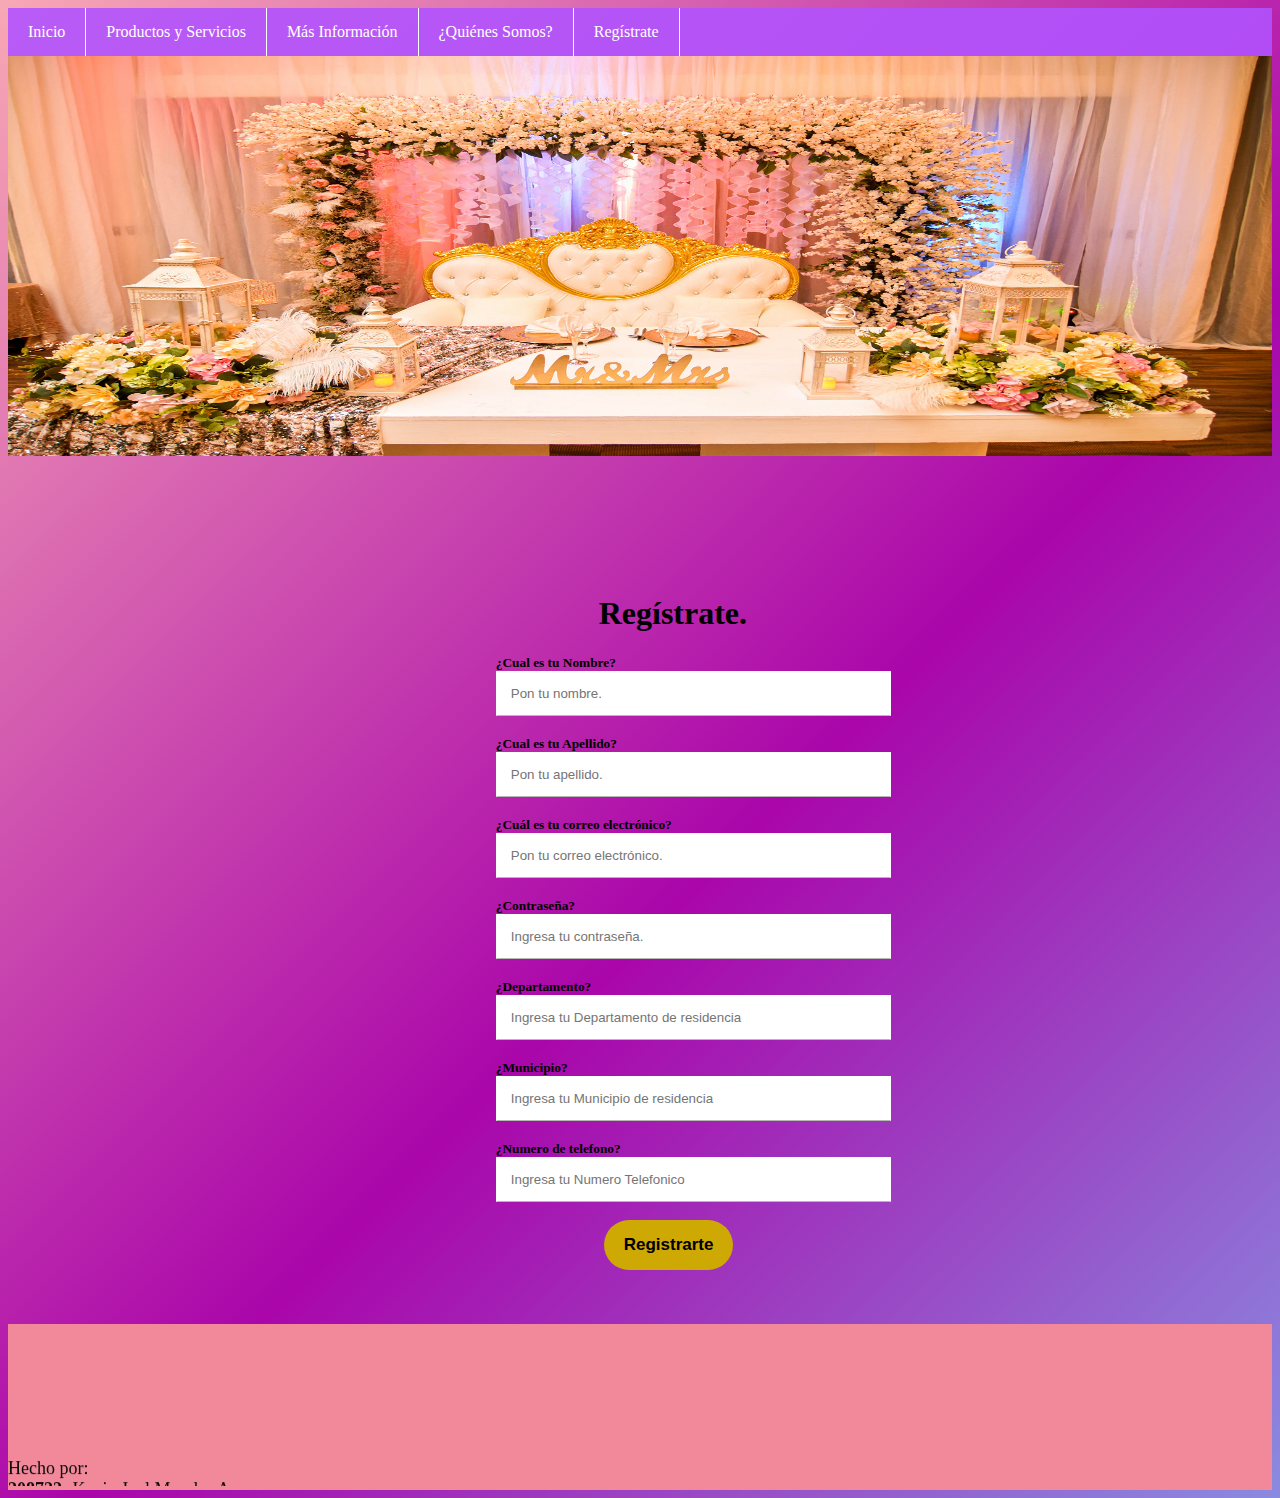
<file: registro.html>
<!DOCTYPE html>
<html lang="en">
<head>
    <meta charset="UTF-8">
    <meta http-equiv="X-UA-Compatible" content="IE=edge">
    <meta name="viewport" content="width=device-width, initial-scale=1.0">
    <title>Inicia sesi&oacute;n</title>
    <link rel="stylesheet" href="./asset/css/registro-estilo.css">
    <link rel="stylesheet" href="./asset/css/about-estilo.css">
    <script src="./asset/js/about-java.js"></script>
    
</head>
<body>
    <header>
        <input type="checkbox" id="bt-menu">
        <label for="bt-menu"><img src="asset/images/menu32/png/003-solicitud.png">
            </label>
            <nav class="menu">
                <ul>
                    <li><a href="index.html">Inicio</a></li>
                    <li><a href="productos.html">Productos y Servicios</a></li>
                    <li><a href="infoplus.html">M&aacute;s Informaci&oacute;n</a></li>
                    <li><a href="nosotros.html">¿Qui&eacute;nes Somos?</a></li>
                    <li><a href="registro.html">Reg&iacute;strate</a></li>
                </ul>
            </nav>
    </header>
    <div class="ban">
        <img src="./asset/images/bann.jpg">
    </div>

    <div class="contenedor">
<h1>Reg&iacute;strate.</h1>
<form method="post">
            <label class="label" name="nombre">¿Cual es tu Nombre?</label>
            <br>
            <input  class="input"  placeholder="Pon tu nombre." id="nombre"> 
            <br><br> 
            <label  class="label" name="apellido">¿Cual es tu Apellido?</label>
            <br>
            <input  class="input"  placeholder="Pon tu apellido." id="apellido"> 
            <br><br> 
            <label  class="label" name="correo">¿Cu&aacute;l es tu correo electr&oacute;nico?</label>
            <br>
            <input  class="input" type="email" placeholder="Pon tu correo electr&oacute;nico." id="correo"> 
            <br><br>
            <label class="label"  name="pass">¿Contrase&ntilde;a?</label>
            <br>
            <input class="input" type="password" placeholder="Ingresa tu contrase&ntilde;a." id="password">
            <br><br>
            <label  class="label" name="depa">¿Departamento?</label>
            <br>
            <input  class="input" placeholder="Ingresa tu Departamento de residencia" id="depa"> 
            <br><br>
            <label  class="label" name="muni">¿Municipio?</label>
            <br>
            <input  class="input" placeholder="Ingresa tu Municipio de residencia" id="muni"> 
            <br><br>
            <label  class="label" name="telefono">¿Numero de telefono?</label>
            <br>
            <input  class="input"  name="numero" placeholder="Ingresa tu Numero Telefonico" id="telefono"> 
            <br><br>
            <input class="boton-regist" type="button" value="Registrarte" onclick="valida_Regis();"/>
    </form>
</div>
<br><br><br>
<footer class="fin">
<marquee direction="up" class="marq">
    <h3>Hecho por: <br>
        <b> 208722</b> -Kevin Joel Morales Arauz. <br>
        <b> 183922</b> -Cesar Alexander Fuentes G&oacute;mez. <br>
        <b> 181522</b> -Yodys Nah&uacute;m Franco P&eacute;rez.<br>
        <b> 184522</b> -Walter Ernesto Guzm&aacute;n Flores.<br>
        <b> 189622</b> -Edwin Armando Ch&aacute;vez Trejo.<br>

    </h3>
</marquee>
</footer>
</body>
</html>
</file>
<file: asset/css/index-estilo.css>
/*Texto del titulo*/
.welcome{
color: white;
text-shadow: 7px 5px 5px black ;

}

/*Parrafo descriptivo principal*/
.parrafo1{
    width: 500px;
    margin-left: 70px;
    margin-top: 10px;
    color: white;
}

/* Imagen principal */
.boda1{
    position: relative;
    width: 500px;
    height: 300px;
    margin-left: 700px;
    bottom: 350px;
    border: 5px solid pink;
    
}
/*Imagenes con texto incluido*/
.cumpleaños1{
    position: relative;
    bottom: 260px;
    margin-left: 30px;
    border-radius: 120px;
    border: 15px;
    border: 5px solid pink;
}

.name1{
    position: relative;
margin-left: 20px;
bottom: 230px;
color: white;
}

.floral1{
position: relative;
margin-left: 520px;

bottom: 759px;
border-radius: 120px;
border: 5px solid pink;
}

.name2{
    position: relative;
    margin-left: 500px;
    bottom: 740px;
    color: white;
}

.comida1{
    position: relative;
    margin-left: 1000px;
    margin-top: -20px;
    bottom: 1240px;
    border-radius: 120px;
    border: 5px solid pink;
}

.name3{
    position: relative;
    margin-left: 970px;
    bottom: 1230px;
    color: white;
}

.casamiento1{
    position: relative;
    bottom: 1090px;
    margin-left: 270px;
    border-radius: 120px;
    border: 5px solid pink;
}

.name4{
    position: relative;
    margin-left: 210px;
    bottom: 1090px;
    color: white;
}

.quinceaños1{
    position: relative;
    margin-left: 770px;
    margin-top: -45px;
    bottom: 1560px;
    border-radius: 120px;
    border: 5px solid pink;
}

.name5{
    position: relative;
    margin-left: 740px;
    bottom: 1550px;
    color: white;
}

.container{

height: 900px;
}

.margen{
    margin-top: 200px;
}

/*Estilo del Slaider*/
.slaider{
width: 1065px;
height: 500px;
margin: 50px auto 0;
overflow: hidden;



}

/* Definicion del slaider*/
.slaider ul{
display:flex;
padding: 0;
width: auto;
animation: slide 10s infinite alternate ease-in-out;

align-items: center;


}

/*Eliminacion de los puntos de la etiqueta "li"*/
.slaider li{
list-style: none;
width: auto;

}

/* Movimiento del slaider*/
.slaider img{
width: auto;

}

/* Definicion del movimiento*/
@keyframes slide {
    0% {margin-left: 0%;}
    20% {margin-left: 0%;}

    25% {margin-left: -100%;}
    45% {margin-left: -100%;}

    50% {margin-left: -200%;}
    70% {margin-left: -200%;}

    75% {margin-left: -300%;}
    95% {margin-left: -300%;}
}

/*Texto dentro del slaider*/
.text{
    position: relative;
    bottom: 420px;
    font-family:Verdana, Geneva, Tahoma, sans-serif;
font-size: 25px;
color: yellow;
text-shadow: 7px 5px 5px purple ;

}

/* Mas texto descriptivos */
.text1{
    margin-left: 20px;
    color: white;
}


.text2{
position: relative;
bottom: 210px;

margin-left: 850px;
color: white;
}

.content{
    
    height: 200px;
}

/* Diseño de contenedor con imagenes y perrafos*/
.container2_0{
    position: relative;
width: 100%;
height: 400px;
background-color: white;
margin-top: 200px;


}
 .trabajo{

    opacity: 100%;
    height: 350px;
    width: 350px;
    margin-left: 70px;
    margin-top: 25px;
 }

 .pa{
position: relative;
    opacity: 100%;
    font-size: 150%;
    width: 900px;
    margin-left: 450px;
    bottom: 230px;
 }
</file>
<file: asset/css/about-estilo.css>
/*menu y body*/
/*Fondo de color de una forma degradada*/

body{
  background-image: linear-gradient(135deg
  , rgb(248, 168, 181), rgb(170, 6, 170), rgb(127, 181, 241), rgb(219, 159, 169),
  rgb(248, 86, 86), rgb(248, 34, 248)
  );
  background-size: 500%;
  animation: fanimado 10s infinite;
  
  
  }
  @keyframes fanimado{
  0%{
      background-position: 0% 50%;
  }
  50%{
      background-position: 100% 30%;
  }
  100%{
      background-position: 0% 50%;
  }
}
/*Seccion del Menu*/
header{
  width: 100%;
  background: #b152fee5;
}
#bt-menu{
  display: none;
}
header label{
  display: none;
  width: 30px;
  height: 30px;
  padding: 10px;
  border-right: 1px solid rgb(0, 0, 0);
}
header label:hover{
cursor:pointer;
background:rgba(0, 0, 0, 0.3);
}
.menu ul{
  margin: 0;
  list-style: none;
  padding: 0;
  display: flex;

}
.menu li{
  border-right: 1px solid #fff;
}
.menu li:hover{
  background: rgba(0, 0, 0, 0.3);
}
.menu li a{
  display: block;
  padding: 15px 20px;
  color: #fff;
  text-decoration: none;
}
@media (max-width:769px){
  header label{
    display: block;
  }

  .menu{
    position: absolute;
    background: #b152fee5;
    width: 70%;
    margin-left: -70%;
    transition: all 0.5s;
  }
  .menu ul {
    flex-direction: column;
  }

  .menu li{
    border-top: 1px solid #fff;
  }
  #bt-menu:checked ~ .menu{
    margin: 0;
    
  }
}

/*Seccion del Banner reponsive*/
.ban{
  width: 100%;
max-width: 100%x;
margin: 0 auto;
}
.ban img {
width: 100%;
height: 400px;
}

/*formato de los h1 y h2*/
h1{
    padding-top: 3cm;
    text-align: center;
}
h2{
    margin-top: 1cm;
    margin-left: 1cm;
    font-family: Arial, Helvetica, sans-serif;
    font-weight: normal;
    font-size:larger;
}

/*Formato de los h3 y h4*/
h3, h4 {
	text-align: justify;
    font-size: 18px;
    font-weight: normal;
}

/*zoom of imagenes*/
.img {
-webkit-transition:all .10s ease; /*Chrome*/
-ms-transition:all .9s ease; /* Opera */   
}
.img:hover {
-webkit-transform:scale(1.10);
-ms-transform:scale(1.10);
}


/*lista*/
.list {

    padding: 20px;
}
.list li {
font-size: 18px;
padding: 5px;
margin-left: 35px;
}

/*Personal-- Empleados*/
div.empleado {
    width: 15%;
    background-color: white;
    box-shadow: 0 4px 8px 0 #ea555533, 0 6px 20px 0 #f0828230;
    margin-bottom: 25px;
    float: left;
    margin-left:55px;
}
div.container2 {
    text-align: center;
    padding: 10px 10px;
}

/*Seccion del formulario */
.container1{
    margin-left: 180px;
    margin-top: 2cm;
    width:26cm;
    height: 14cm; 
    background-color: #ffe5e5;
}
.div1{
    float: left; 
    width: 10cm; 
    text-align: center; 
    background-color: #F38980;  
    height: 490px;
    box-shadow: inset 0 0 20px #d4958f;
    margin-top: 19px;
    margin-left: 36px;
    color: white;
    border-top-left-radius:  10px;
    border-end-start-radius:  10px; 
}
.div2{
    float: left; 
    width: 14cm;
    margin-top: 19px;
    background-color: #ffffff;
    color: black;
    border-top-right-radius:  10px;
    border-end-end-radius:   10px;
    height: 490px;
}
.disp{
    margin-top: 1.5cm;
}
label {
    margin-left: 1cm;
}
input{
    margin-left: 1cm;
    width: 80%;
    padding: 10px;
    border: solid 1px white;
    border-bottom: solid 1px rgba(145, 143, 133, 0.644);
}
.comenta{
    width: 82%;
    border: solid 1px white;
    border-bottom: solid 1px rgba(145, 143, 133, 0.644);
    margin-left: 1cm;
}
.boton{
    background-color: #4E86EC;
    margin-top: 15px;
    margin-left:325px;
    width: 30%;
    border-radius: 20px; 
    border-width:  0px;
    padding: 10px; 
    color:white;   
}

/*Seccion del mapa*/
.container {
	position: relative;
	padding: 60px 15px 25px;
}
.map iframe {
	width: 100%;
	height: 600px;
	margin-bottom: 104px;
	border: 0;
	
}

/*redes sociales*/
.fa {
    padding: 20px;
    font-size: 40px;
    width: 60px;
    text-align: center;
    text-decoration: none;
    margin: 5px 2px;
  }
  
  .fa:hover {
      opacity: 0.7;
  }
  
  .fa-facebook {
    background: #3B5998;
    color: white;
  }
  
  .fa-twitter {
    background: #55ACEE;
    color: white;
  }
  
  .fa-google {
    background: #dd4b39;
    color: white;
  }
  
  .fa-linkedin {
    background: #007bb5;
    color: white;
  }
  
  .fa-youtube {
    background: #bb0000;
    color: white;
  }
  
  .fa-instagram {
    background: #125688;
    color: white;
  }
  
  .fa-pinterest {
    background: #cb2027;
    color: white;
  }
  
  .fa-snapchat-ghost {
    background: #fffc00;
    color: white;
    text-shadow: -1px 0 black, 0 1px black, 1px 0 black, 0 -1px black;
  }
  
  .fa-vimeo {
    background: #45bbff;
    color: white;
  }

  .fa-reddit {
    background: #ff5700;
    color: white;
  }

/*Marquesina final*/
.fin{
	background-color: rgb(241, 137, 155); 
}
.marq{
	color: rgb(7, 7, 7);
}
</file>
<file: asset/css/infoplus_estilo.css>
/*todos los juntos son los enlace de servicio,mas informacion,etc*/
.junto a{
	float: left;
	margin-left: 50px;
	background-color: antiquewhite;
	border: 2px solid firebrick;
	width: 100px;
	height: 35px;
	text-align: center;
	font-size: 25px;
	text-decoration: none;
}
.juntos a{
	float: left;
	margin-left: 10px;
	background-color: antiquewhite;
	border: 2px solid firebrick;
	width: 300px;
	height: 35px;
	text-align: center;
	font-size: 25px;
	text-decoration: none;
}
.juntoo a{
	float: left;
	margin-left: 10px;
	background-color: antiquewhite;
	border: 2px solid firebrick;
	width: 150px;
	height: 35px;
	text-align: center;
	font-size: 25px;
	text-decoration: none;
}
/*Estrellas para calificar el servicio*/
.rating {
	unicode-bidi: bidi-override;
	direction: rtl;
	}
	
	.rating span {
	display: inline-block;
	width: 1.1em;
	font-size: 6em;
		color: #ccc;
	cursor: pointer;
	text-shadow: 0 0 1px #666;
	}   
.rating span:hover,
.rating span:hover ~ span {
	color: gold;
		text-shadow: 0 0 5px #e2e2e2;
}

.rating span:active,
.rating span:active ~ span {
	color: yellow;
}
/*tamaño de la caja de comentario*/
.tres{
	width: 50%;
	height: 250px;
}
/*margen de la imagen*/
.cuatro{
	margin-top: -22%;
	margin-right: 5%;
}
/*color de fondo*/
textarea{
	background-color:pink;
}
</file>
<file: asset/css/registro-estilo.css>
.contenedor{
    margin-left: 450px;
    width: 34%;
    border: 3px;

}

.label{
    font-size: smaller;
    font-weight: bold;
    text-align: justify;
}

.input{
    padding: 14px;
    width: 85%;
}

.p{
    font-size: smaller;
    font-weight: bold;
}

.p1{
    font-size: smaller;
    font-weight: bold;
    margin-top: 100px;
    
}



.orden1{
    float: left;
    width: 20%;
}

.orden2{
    float: left;
    width: 40%;
    margin-left: 30px;
    
}

.orden3{
    float: left;
    width: 22%;

}

.selec{
    width: 90%;
    padding: 14px;
}

#hm{
    margin-left: 20px;
}

a{
    color: #1DB954;
}

.box{
    font-size: 12px;
    text-align: justify;
    font-weight: bold; 
}

.box2{
    font-size: 11px;
    text-align: center;
    font-weight: bold; 
}

.boton-regist{
    background-color: #cea903;
    border-radius: 59px;
    border: 0;
    padding: 15px;
    margin-left: 34%;
    width: 30%;
    font-weight: bolder;
    font-size:  17px;
}
</file>
